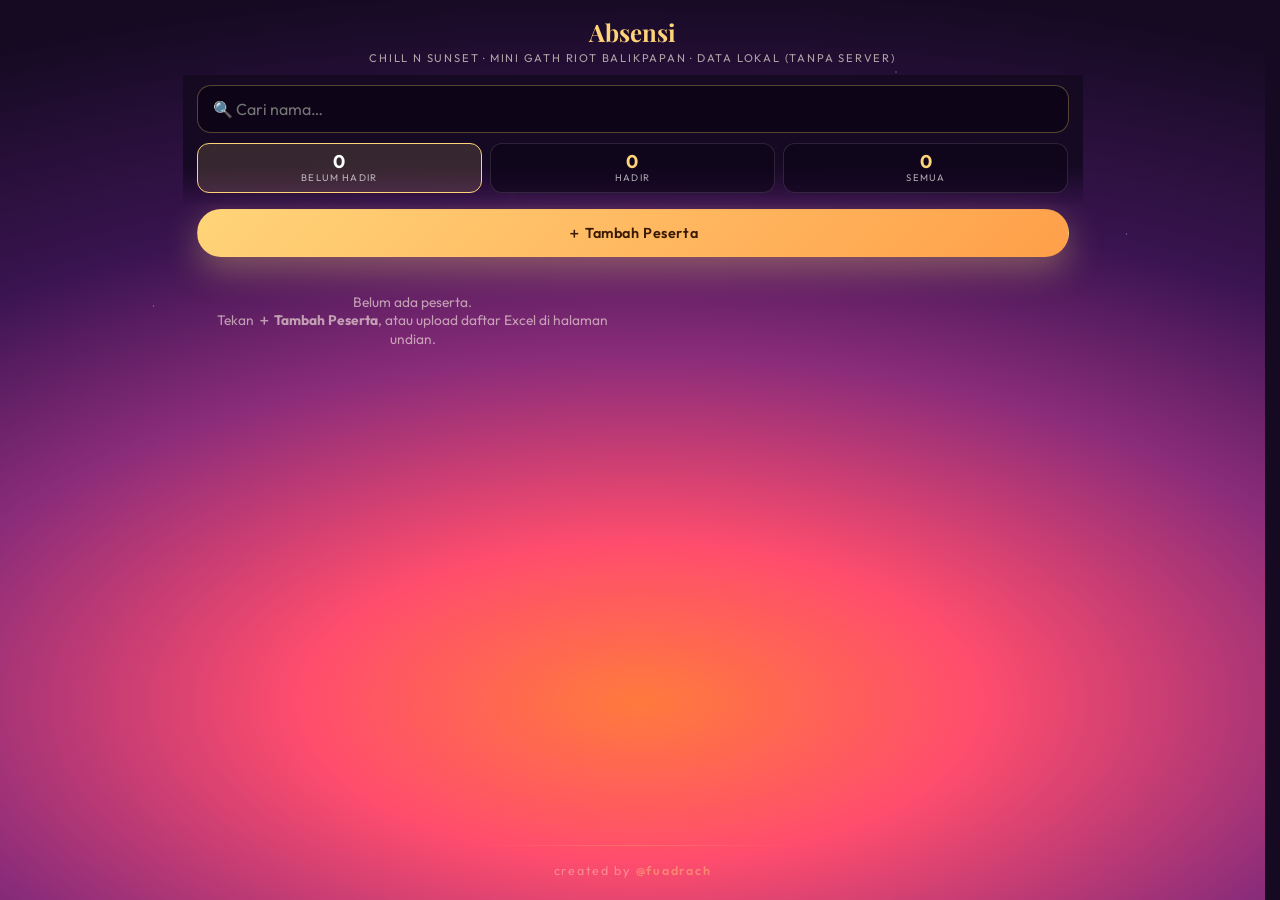
<file: absensi.html>
<!DOCTYPE html>
<html lang="id">
<head>
<meta charset="UTF-8">
<meta name="viewport" content="width=device-width, initial-scale=1, viewport-fit=cover">
<meta http-equiv="Cache-Control" content="no-store, no-cache, must-revalidate">
<meta http-equiv="Pragma" content="no-cache">
<meta name="theme-color" content="#150a22">
<link rel="icon" type="image/svg+xml" href="favicon.svg?v=1">
<link rel="apple-touch-icon" href="favicon.svg?v=1">
<title>Absensi &mdash; Chill n Sunset | Mini Gath Riot Balikpapan</title>
<link rel="preconnect" href="https://fonts.googleapis.com">
<link rel="preconnect" href="https://fonts.gstatic.com" crossorigin>
<link href="https://fonts.googleapis.com/css2?family=Outfit:wght@200;300;400;600;800&family=Playfair+Display:wght@700;900&display=swap" rel="stylesheet">
<link rel="stylesheet" href="style.css?v=99">
<style>
  /* ====== halaman absensi: dirancang untuk layar HP dulu ====== */
  body.absen-body{min-height:100vh;display:flex;flex-direction:column}
  .absen-head{text-align:center;padding:16px 16px 10px;position:relative;z-index:2}
  .absen-head h1{font-family:'Playfair Display',serif;font-size:1.5rem;color:var(--gold);margin:0}
  .absen-head p{margin:3px 0 0;font-size:.7rem;letter-spacing:.16em;text-transform:uppercase;opacity:.65}

  /* alat cari + ringkasan menempel di atas saat digulir */
  .absen-bar{position:sticky;top:0;z-index:5;padding:10px 14px 12px;
    background:linear-gradient(180deg,rgba(21,10,34,.97) 70%,rgba(21,10,34,0));
    backdrop-filter:blur(6px)}
  .absen-search{position:relative}
  .absen-search input{width:100%;font-family:inherit;font-size:1rem;color:#fff;
    padding:13px 40px 13px 15px;border-radius:14px;
    background:rgba(12,4,22,.8);border:1px solid rgba(255,212,121,.3);outline:none}
  .absen-search input:focus{border-color:var(--gold)}
  .absen-search .clr{position:absolute;right:6px;top:50%;transform:translateY(-50%);
    width:32px;height:32px;border:none;border-radius:50%;cursor:pointer;
    background:transparent;color:#ffb3c0;font-size:1.1rem}

  .absen-stat{display:flex;gap:8px;margin-top:10px}
  .absen-stat button{flex:1;font-family:inherit;cursor:pointer;padding:9px 4px;border-radius:12px;
    background:rgba(12,4,22,.6);border:1px solid rgba(255,255,255,.12);color:#fff;
    display:flex;flex-direction:column;align-items:center;gap:2px;line-height:1}
  .absen-stat button b{font-size:1.15rem;color:var(--gold)}
  .absen-stat button span{font-size:.6rem;letter-spacing:.12em;text-transform:uppercase;opacity:.65}
  .absen-stat button.active{border-color:var(--gold);background:rgba(255,212,121,.14)}
  .absen-stat button.active b{color:#fff}

  /* daftar nama */
  .absen-list{flex:1;padding:0 14px 8px;display:flex;flex-direction:column;gap:8px}
  .arow{display:flex;align-items:center;gap:10px;padding:10px 12px;border-radius:14px;
    background:rgba(24,9,38,.62);border:1px solid rgba(255,255,255,.08)}
  .arow{transition:background .25s ease,border-color .25s ease}
  .arow.hadir{border-color:rgba(37,211,102,.45);background:rgba(37,211,102,.1)}
  /* kedipan singkat sebagai tanda tekanan tombol diterima */
  .arow.kedip{animation:absenKedip .7s ease-out}
  @keyframes absenKedip{
    0%{background:rgba(37,211,102,.5);transform:scale(1.015)}
    100%{background:rgba(37,211,102,.1);transform:scale(1)}
  }
  @media(prefers-reduced-motion:reduce){ .arow.kedip{animation:none} }
  /* setelah warnanya sempat terlihat, baris memudar keluar dari antrean.
     Elemennya sengaja dibiarkan di tempat (cuma tak terlihat) supaya nama
     di bawahnya tidak ikut naik — mengurangi risiko salah tekan. */
  .arow.pergi{opacity:0;pointer-events:none;transform:translateX(22px);
    transition:opacity .28s ease,transform .28s ease}
  /* penutup pasti: visibility tidak ikut dianimasikan, jadi tetap berlaku
     walau transisi dibekukan browser (mis. jendela sedang tidak terlihat),
     dan ruang barisnya tetap dipakai */
  .arow.hilang{visibility:hidden}
  .ano{flex:0 0 26px;width:26px;height:26px;border-radius:50%;display:grid;place-items:center;
    font-size:.7rem;background:rgba(255,212,121,.16);color:var(--gold)}
  .anama{flex:1;min-width:0;font-size:1rem;overflow:hidden;text-overflow:ellipsis;white-space:nowrap}
  .arow.hadir .anama{color:#d8ffe6}
  .ajam{flex:0 0 auto;font-size:.62rem;letter-spacing:.06em;opacity:.55}
  /* sepasang tombol, dibuat besar supaya gampang ditekan di HP */
  .aset{flex:0 0 auto;display:flex;gap:5px}
  .aset button{min-width:62px;min-height:40px;cursor:pointer;font-family:inherit;
    font-size:.7rem;font-weight:700;letter-spacing:.06em;border-radius:11px;
    background:rgba(255,255,255,.07);border:1px solid rgba(255,255,255,.2);color:#cbb8e6;
    transition:background .15s ease,border-color .15s ease,color .15s ease}
  .ahadir.on{background:linear-gradient(135deg,#25d366,#128c4a);border-color:transparent;color:#04220f}
  .atidak.on{background:rgba(255,77,109,.9);border-color:transparent;color:#fff}
  @media(max-width:400px){
    .aset button{min-width:56px;font-size:.64rem;letter-spacing:.02em}
    .ajam{display:none}
  }
  .ajk{flex:0 0 22px;width:22px;height:22px;border-radius:50%;display:grid;place-items:center;
    font-size:.62rem;font-weight:700;background:rgba(255,255,255,.1);color:#cbb8e6}
  .ajk.p{background:rgba(255,77,109,.22);color:#ffc4cf}

  .absen-kosong{text-align:center;opacity:.6;font-size:.86rem;padding:26px 10px}

  /* tambah peserta */
  .absen-add{padding:4px 14px 10px}
  .absen-add .kotak{display:none;gap:8px;margin-top:9px}
  .absen-add.buka .kotak{display:flex}
  .absen-add .kotak{flex-direction:column}
  .absen-add .kotak input{width:100%;font-family:inherit;font-size:1rem;color:#fff;
    padding:12px 14px;border-radius:13px;
    background:rgba(12,4,22,.8);border:1px solid var(--gold);outline:none}
  .absen-add .baris2{display:flex;gap:8px;align-items:stretch}
  .jk{display:flex;gap:6px;flex:0 0 auto}
  .jk button{width:52px;min-height:44px;cursor:pointer;font-family:inherit;font-size:.86rem;
    font-weight:700;border-radius:12px;background:rgba(255,255,255,.07);
    border:1px solid rgba(255,255,255,.22);color:#e9d9ff}
  .jk button.on{background:rgba(255,212,121,.2);border-color:var(--gold);color:var(--gold)}
  .jk button.on[data-g="P"]{background:rgba(255,77,109,.22);border-color:#ff90a6;color:#ffc4cf}
  .absen-add .baris2 .btn{flex:1;min-height:44px}
  .absen-add .btn-tambah{width:100%;min-height:48px;font-size:.9rem}

  /* layar lebar: daftar dibuat dua kolom dan diberi batas lebar */
  @media(min-width:760px){
    .absen-bar,.absen-list,.absen-add{max-width:900px;margin-left:auto;margin-right:auto;width:100%}
    .absen-list{display:grid;grid-template-columns:1fr 1fr;align-items:start}
  }
</style>
</head>
<body class="absen-body">
<div class="sky"></div>

<header class="absen-head">
  <h1>Absensi</h1>
  <p>Chill n Sunset &middot; Mini Gath Riot Balikpapan</p>
</header>

<div class="absen-bar">
  <div class="absen-search">
    <input type="search" id="q" placeholder="🔍 Cari nama…" autocomplete="off">
    <button class="clr hidden" id="btnClr" title="Kosongkan pencarian">✕</button>
  </div>
  <div class="absen-stat" id="stat">
    <button data-f="belum" class="active"><b id="nBelum">0</b><span>Belum Hadir</span></button>
    <button data-f="hadir"><b id="nHadir">0</b><span>Hadir</span></button>
    <button data-f="semua"><b id="nSemua">0</b><span>Semua</span></button>
  </div>
</div>

<div class="absen-add" id="addBox">
  <button class="btn save btn-tambah" id="btnTambah">＋ Tambah Peserta</button>
  <div class="kotak">
    <input type="text" id="namaBaru" placeholder="Nama peserta baru…" autocomplete="off">
    <div class="baris2">
      <div class="jk" id="jkPilih">
        <button type="button" data-g="L" class="on" title="Laki-laki">L</button>
        <button type="button" data-g="P" title="Perempuan">P</button>
      </div>
      <button class="btn save" id="btnSimpanBaru">Simpan</button>
    </div>
  </div>
</div>

<main class="absen-list" id="list"></main>

<footer class="foot">
  <span class="credit">created by <b>@fuadrach</b></span>
</footer>

<div class="modal hidden" id="modal">
  <div class="modal-box">
    <h3 id="modalTitle">Yakin?</h3>
    <p id="modalText"></p>
    <div class="modal-actions">
      <button class="btn ghost" id="modalNo">Batal</button>
      <button class="btn save" id="modalYes">Ya</button>
    </div>
  </div>
</div>

<script src="store.js?v=99"></script>
<script>
(function () {
  var LS_STATE = 'undian_riot_bpp_state_v2';
  function $(id) { return document.getElementById(id); }
  function esc(s){return String(s==null?'':s).replace(/[&<>"']/g,function(c){
    return {'&':'&amp;','<':'&lt;','>':'&gt;','"':'&quot;',"'":'&#39;'}[c];});}

  function rapikanNama(s){
    s = String(s==null?'':s).replace(/\s+/g,' ').trim().toLowerCase();
    try { return s.replace(/(^|[^\p{L}\p{N}])([\p{L}\p{N}])/gu, function(m,a,b){return a+b.toUpperCase();}); }
    catch(e){ return s.replace(/(^|[^a-z0-9])([a-z0-9])/g, function(m,a,b){return a+b.toUpperCase();}); }
  }

  function baca() {
    try { return JSON.parse(localStorage.getItem(LS_STATE) || 'null') || {}; }
    catch (e) { return {}; }
  }
  function rapikan(p) {
    return {
      name: rapikanNama(p.name),
      g: p.g === 'P' ? 'P' : 'L',
      t: p.t === false ? false : true,
      u: p.u === false ? false : true,
      h: p.h === true,                       // hadir; belum diabsen = false
      jam: typeof p.jam === 'string' ? p.jam : ''
    };
  }

  var st = { raw: [] };
  var filter = 'belum';   // antrean absen: yang sudah hadir langsung hilang dari daftar

  function simpan() {
    Store.simpan({ raw: st.raw });
  }

  /* ---------- dialog konfirmasi ---------- */
  var modalAksi = null;
  function konfirmasi(judul, teks, tombol, aksi) {
    $('modalTitle').textContent = judul;
    $('modalText').textContent = teks;
    $('modalYes').textContent = tombol;
    modalAksi = aksi;
    $('modal').classList.remove('hidden');
  }
  $('modalNo').addEventListener('click', function () {
    $('modal').classList.add('hidden'); modalAksi = null;
  });
  $('modal').addEventListener('click', function (e) {
    if (e.target === $('modal')) $('modalNo').click();
  });
  $('modalYes').addEventListener('click', function () {
    $('modal').classList.add('hidden');
    var a = modalAksi; modalAksi = null;
    if (a) a();
  });

  /* ---------- tampilan ---------- */
  function jamSekarang() {
    var d = new Date();
    return ('0' + d.getHours()).slice(-2) + '.' + ('0' + d.getMinutes()).slice(-2);
  }

  function perbaruiHitung() {
    var hadir = st.raw.filter(function (p) { return p.h; }).length;
    $('nSemua').textContent = st.raw.length;
    $('nHadir').textContent = hadir;
    $('nBelum').textContent = st.raw.length - hadir;
    document.querySelectorAll('#stat button').forEach(function (b) {
      b.classList.toggle('active', b.dataset.f === filter);
    });
  }

  // ubah satu baris di tempat: namanya tetap terlihat, hanya warnanya yang berganti
  function perbaruiBaris(row, p) {
    row.classList.toggle('hadir', p.h);
    row.classList.remove('kedip');
    void row.offsetWidth;                 // paksa animasi diputar ulang
    if (p.h) row.classList.add('kedip');

    var bHadir = row.querySelector('.ahadir');
    bHadir.classList.toggle('on', p.h);
    bHadir.textContent = p.h ? '✓ HADIR' : 'HADIR';

    var bTidak = row.querySelector('.atidak');
    if (bTidak) {
      bTidak.classList.toggle('on', !p.h);
      bTidak.textContent = p.h ? 'TIDAK' : '✕ TIDAK';
    }

    var jam = row.querySelector('.ajam');
    if (p.h) {
      if (!jam) {
        jam = document.createElement('span');
        jam.className = 'ajam';
        row.insertBefore(jam, row.querySelector('.ajk'));
      }
      jam.textContent = p.jam;
    } else if (jam) {
      jam.parentNode.removeChild(jam);
    }
  }

  var timerPergi = [];
  var sedangMemudar = 0;          // berapa baris yang masih menunggu memudar
  function bersihkanTimer() {
    timerPergi.forEach(function (t) { clearTimeout(t); });
    timerPergi = [];
    sedangMemudar = 0;
  }

  function render() {
    bersihkanTimer();
    var q = $('q').value.trim().toLowerCase();
    $('btnClr').classList.toggle('hidden', !q);
    perbaruiHitung();

    // saat mencari, daftar dirapatkan seperti biasa; tanpa pencarian,
    // tab "Belum Hadir" menyisakan lubang di tempat yang sudah hadir
    var sisakanLubang = (filter === 'belum' && !q);

    var rows = st.raw.map(function (p, i) { return { p: p, i: i }; })
      .filter(function (r) { return !q || r.p.name.toLowerCase().indexOf(q) !== -1; })
      .filter(function (r) {
        if (filter === 'hadir') return r.p.h;
        if (filter === 'belum') return sisakanLubang || !r.p.h;
        return true;
      });

    // baris yang cuma jadi lubang tidak dihitung sebagai isi daftar
    var terlihat = rows.filter(function (r) { return !(sisakanLubang && r.p.h); }).length;

    if (!st.raw.length) {
      $('list').innerHTML = '<div class="absen-kosong">Belum ada peserta.<br>' +
        'Tekan <b>＋ Tambah Peserta</b>, atau upload daftar Excel di halaman undian.</div>';
    } else if (!terlihat) {
      $('list').innerHTML = '<div class="absen-kosong">' +
        (q ? 'Tidak ada nama yang cocok dengan pencarian.'
           : (filter === 'hadir' ? 'Belum ada yang ditandai hadir.'
              : '🎉 Semua peserta sudah hadir.')) +
        '</div>';
    } else {
      $('list').innerHTML = rows.map(function (r) {
        var lubang = sisakanLubang && r.p.h;
        return '<div class="arow' + (r.p.h ? ' hadir' : '') + (lubang ? ' hilang' : '') +
          '" data-i="' + r.i + '">' +
          '<span class="ano">' + (r.i + 1) + '</span>' +
          '<span class="anama" title="' + esc(r.p.name) + '">' + esc(r.p.name) + '</span>' +
          (r.p.h && r.p.jam ? '<span class="ajam">' + esc(r.p.jam) + '</span>' : '') +
          '<span class="ajk' + (r.p.g === 'P' ? ' p' : '') + '" title="' +
            (r.p.g === 'P' ? 'Perempuan' : 'Laki-laki') + '">' + r.p.g + '</span>' +
          '<span class="aset">' +
            '<button class="ahadir' + (r.p.h ? ' on' : '') + '" title="Tandai hadir">' +
              (r.p.h ? '✓ HADIR' : 'HADIR') + '</button>' +
            (filter === 'belum' ? ''
              : '<button class="atidak' + (r.p.h ? '' : ' on') + '" title="Tandai tidak hadir">' +
                  (r.p.h ? 'TIDAK' : '✕ TIDAK') + '</button>') +
          '</span>' +
        '</div>';
      }).join('');
    }

  }

  /* ---------- aksi pada daftar ---------- */
  $('list').addEventListener('click', function (e) {
    var row = e.target.closest('.arow');
    if (!row) return;
    var i = parseInt(row.dataset.i, 10);
    var p = st.raw[i];
    if (!p) return;

    var tekanHadir = e.target.closest('.ahadir');
    var tekanTidak = e.target.closest('.atidak');
    if (tekanHadir || tekanTidak) {
      var mau = !!tekanHadir;
      if (p.h === mau) return;            // sudah pada status itu
      p.h = mau;
      p.jam = p.h ? jamSekarang() : '';
      Store.tandaiHadir(p.name, p.h, p.jam);

      // batalkan jadwal menghilang bila barisnya ditekan lagi
      if (row._t) { clearTimeout(row._t); row._t = null; sedangMemudar--; }
      row.classList.remove('pergi');
      row.classList.remove('hilang');

      perbaruiBaris(row, p);
      perbaruiHitung();

      // pada tab tersaring: warnanya diperlihatkan dulu, 2 detik kemudian
      // barisnya meluncur keluar dari daftar
      var cocok = filter === 'semua' || (filter === 'hadir' ? p.h : !p.h);
      if (!cocok) {
        sedangMemudar++;
        row._t = setTimeout(function () {
          row._t = null;
          // animasi kedip dilepas dulu: selama ia masih berjalan, nilainya
          // mengalahkan opacity milik .pergi dan barisnya tak jadi memudar
          row.classList.remove('kedip');
          // barisnya memudar di tempat; ruangnya tetap dipakai sampai
          // daftar disegarkan (cari, ganti tab, tambah peserta, atau muat ulang)
          row.classList.add('pergi');
          var t2 = setTimeout(function () {
            sedangMemudar--;
            row.classList.add('hilang');
            var semua = $('list').querySelectorAll('.arow');
            var tersisa = 0;
            Array.prototype.forEach.call(semua, function (x) {
              if (!x.classList.contains('pergi')) tersisa++;
            });
            if (!tersisa) render();      // antrean habis: tampilkan pesan penutup
          }, 320);
          timerPergi.push(t2);
        }, 2000);
        timerPergi.push(row._t);
      }
      return;
    }
  });

  /* ---------- pencarian & saringan ---------- */
  $('q').addEventListener('input', render);
  $('btnClr').addEventListener('click', function () { $('q').value = ''; render(); $('q').focus(); });
  $('stat').addEventListener('click', function (e) {
    var b = e.target.closest('button');
    if (!b) return;
    filter = b.dataset.f;
    render();
  });

  /* ---------- tambah peserta ---------- */
  function bukaTambah(buka) {
    $('addBox').classList.toggle('buka', buka);
    $('btnTambah').textContent = buka ? '✕ Batal Menambah' : '＋ Tambah Peserta';
    if (buka) $('namaBaru').focus();
  }
  $('btnTambah').addEventListener('click', function () {
    bukaTambah(!$('addBox').classList.contains('buka'));
  });

  var jkBaru = 'L';
  $('jkPilih').addEventListener('click', function (e) {
    var b = e.target.closest('button');
    if (!b) return;
    jkBaru = b.dataset.g;
    document.querySelectorAll('#jkPilih button').forEach(function (x) {
      x.classList.toggle('on', x.dataset.g === jkBaru);
    });
  });

  function tambahPeserta() {
    var nama = rapikanNama($('namaBaru').value);
    if (!nama) { $('namaBaru').focus(); return; }

    var kembar = st.raw.some(function (p) { return p.name === nama; });
    var tambah = function () {
      // ditambahkan lewat absensi = orangnya sedang di tempat:
      // langsung hadir, ikut undian (u), dan ikut tim (t)
      var baru = { name: nama, g: jkBaru, t: true, u: true, h: true, jam: jamSekarang() };
      st.raw.push(baru);
      Store.tambahPeserta(baru);
      $('namaBaru').value = '';
      $('q').value = '';
      render();
      $('namaBaru').focus();
    };

    if (kembar) {
      konfirmasi('Nama sudah ada',
        '"' + nama + '" sudah ada di daftar peserta. Tetap tambahkan sebagai orang kedua?',
        'Ya, Tambahkan', tambah);
      return;
    }
    tambah();
  }
  $('btnSimpanBaru').addEventListener('click', tambahPeserta);
  $('namaBaru').addEventListener('keydown', function (e) {
    if (e.key === 'Enter') { e.preventDefault(); tambahPeserta(); }
  });

  /* ---------- perubahan dari perangkat / halaman lain ---------- */
  function terapkan(d) {
    st = d;
    st.raw = (st.raw || []).map(rapikan);
  }

  // tunda penyegaran selama masih ada baris yang sedang memudar, supaya
  // daftar tidak melompat di bawah jari operator
  var perluSegar = false;
  function segarkanBilaAman() {
    if (!perluSegar) return;
    if (sedangMemudar > 0) { setTimeout(segarkanBilaAman, 600); return; }
    perluSegar = false;
    render();
  }

  Store.dengar(function (d) {
    terapkan(d);
    perluSegar = true;
    segarkanBilaAman();
  });

  window.addEventListener('storage', function (e) {
    if (e.key !== LS_STATE) return;
    terapkan(baca());
    render();
  });

  Store.muat(function (d, mode) {
    terapkan(d);
    render();
    if (mode === 'lokal') {
      document.querySelector('.absen-head p').textContent +=
        ' · data lokal (tanpa server)';
    }
  });
})();
</script>
</body>
</html>
</file>
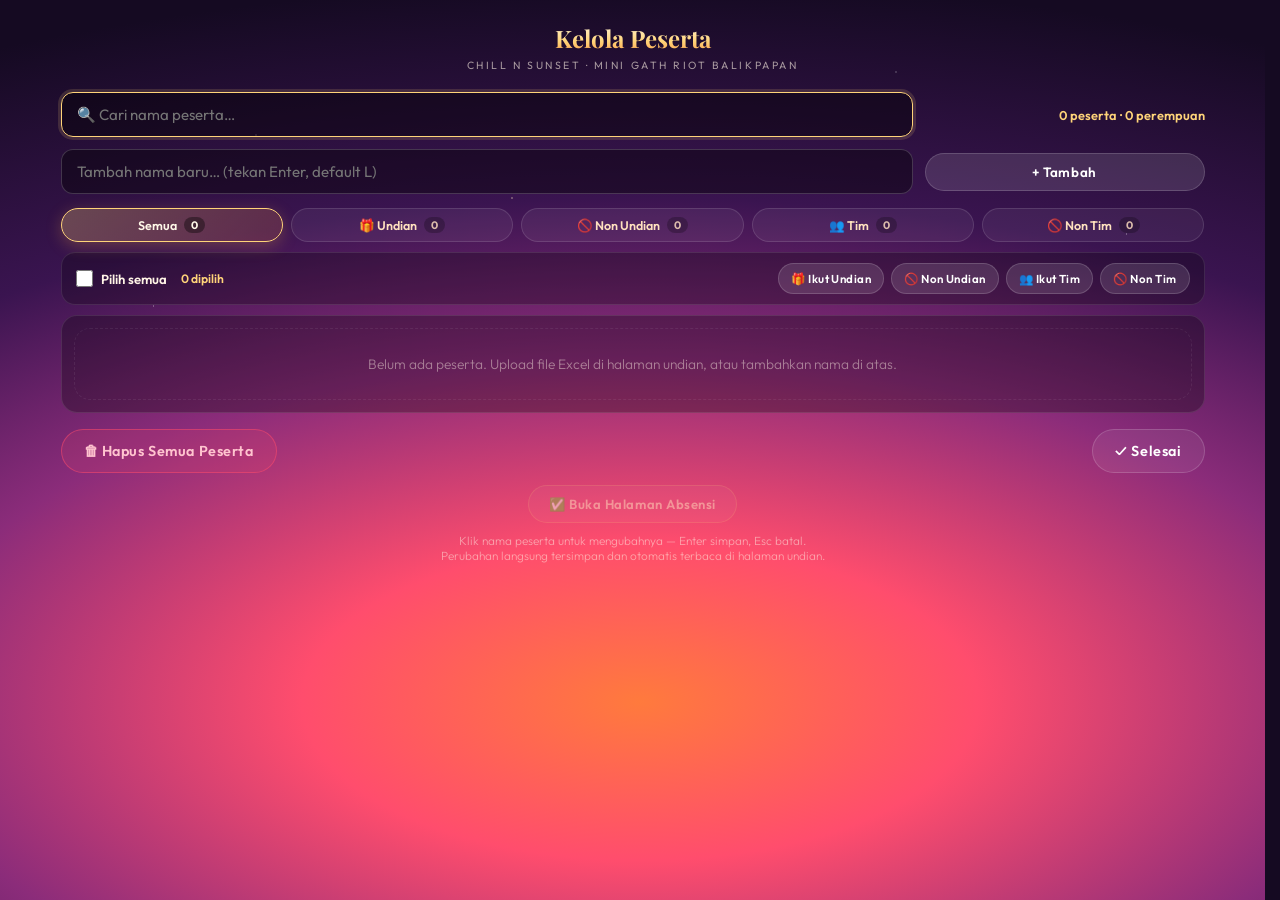
<file: peserta.html>
<!DOCTYPE html>
<html lang="id">
<head>
<meta charset="UTF-8">
<meta name="viewport" content="width=device-width, initial-scale=1">
<meta http-equiv="Cache-Control" content="no-store, no-cache, must-revalidate">
<meta http-equiv="Pragma" content="no-cache">
<link rel="icon" type="image/svg+xml" href="favicon.svg?v=1">
<link rel="apple-touch-icon" href="favicon.svg?v=1">
<title>Kelola Peserta &mdash; Undian Chill n Sunset</title>
<link rel="preconnect" href="https://fonts.googleapis.com">
<link rel="preconnect" href="https://fonts.gstatic.com" crossorigin>
<link href="https://fonts.googleapis.com/css2?family=Outfit:wght@200;300;400;600;800&family=Playfair+Display:wght@700;900&display=swap" rel="stylesheet">
<link rel="stylesheet" href="style.css?v=99">
</head>
<body class="manage-body">
<div class="sky"></div>

<header class="manage-head">
  <h1>Kelola Peserta</h1>
  <p>Chill n Sunset &middot; Mini Gath Riot Balikpapan</p>
</header>

<main class="manage-wrap">

  <div class="manage-tools">
    <input type="search" id="q" class="manage-input" placeholder="🔍 Cari nama peserta…" autocomplete="off">
    <div class="manage-count" id="count">0 peserta</div>
  </div>

  <div class="manage-add">
    <input type="text" id="newName" class="manage-input" placeholder="Tambah nama baru… (tekan Enter, default L)" autocomplete="off">
    <button class="btn small" id="btnAdd">+ Tambah</button>
  </div>

  <nav class="tabs" id="tabs">
    <button class="tab active" data-f="semua">Semua <b>0</b></button>
    <button class="tab" data-f="undian">🎁 Undian <b>0</b></button>
    <button class="tab" data-f="nonundian">🚫 Non Undian <b>0</b></button>
    <button class="tab" data-f="tim">👥 Tim <b>0</b></button>
    <button class="tab" data-f="nontim">🚫 Non Tim <b>0</b></button>
  </nav>

  <div class="bulkbar">
    <label class="bulk-all"><input type="checkbox" id="cekAll"> <span>Pilih semua</span></label>
    <span class="bulk-info" id="bulkInfo">0 dipilih</span>
    <div class="bulk-actions" id="bulkActions">
      <button class="btn tiny" data-act="undi">🎁 Ikut Undian</button>
      <button class="btn tiny" data-act="nonundi">🚫 Non Undian</button>
      <button class="btn tiny" data-act="tim">👥 Ikut Tim</button>
      <button class="btn tiny" data-act="nontim">🚫 Non Tim</button>
    </div>
  </div>

  <div class="manage-list" id="list"></div>

  <div class="manage-actions">
    <button class="btn danger" id="btnClear">🗑 Hapus Semua Peserta</button>
    <button class="btn ghost" id="btnClose">✓ Selesai</button>
  </div>
  <p class="manage-note"><a href="absensi.html" class="menu-link" style="margin-bottom:10px">✅ Buka Halaman Absensi</a><br>
    Klik nama peserta untuk mengubahnya — Enter simpan, Esc batal.<br>
    Perubahan langsung tersimpan dan otomatis terbaca di halaman undian.</p>
</main>

<!-- dialog konfirmasi -->
<div class="modal hidden" id="modal">
  <div class="modal-box">
    <h3 id="modalTitle">Hapus?</h3>
    <p id="modalText"></p>
    <div class="modal-actions">
      <button class="btn ghost" id="modalNo">Batal</button>
      <button class="btn danger" id="modalYes">Ya, Hapus</button>
    </div>
  </div>
</div>

<script src="store.js?v=99"></script>
<script>
(function () {
  'use strict';
  var LS_STATE = 'undian_riot_bpp_state_v2';

  function read() {
    try { return JSON.parse(localStorage.getItem(LS_STATE) || 'null') || {}; }
    catch (e) { return {}; }
  }
  function esc(s){return String(s==null?'':s).replace(/[&<>"']/g,function(c){
    return {'&':'&amp;','<':'&lt;','>':'&gt;','"':'&quot;',"'":'&#39;'}[c];});}

  // "pak trish" / "PAK TRISH" -> "Pak Trish"
  function rapikanNama(s){
    s = String(s==null?'':s).replace(/\s+/g,' ').trim().toLowerCase();
    try { return s.replace(/(^|[^\p{L}\p{N}])([\p{L}\p{N}])/gu, function(m,a,b){return a+b.toUpperCase();}); }
    catch(e){ return s.replace(/(^|[^a-z0-9])([a-z0-9])/g, function(m,a,b){return a+b.toUpperCase();}); }
  }

  var st = { raw: [] };
  function pasang(d) {
    st = d;
    st.raw = (st.raw || []).map(function (p) { return { name: rapikanNama(p.name), g: p.g === 'P' ? 'P' : 'L', t: p.t === false ? false : true, u: p.u === false ? false : true, h: p.h === true, jam: typeof p.jam === 'string' ? p.jam : '' }; });
  }

  var filter = 'semua';
  var pilih = new Set();      // index peserta yang dicentang
  var tampilIdx = [];         // index yang sedang tampil pada daftar

  /* ---------- dialog konfirmasi ---------- */
  var modalAksi = null;
  var $modal = document.getElementById('modal');
  function konfirmasi(judul, teks, tombol, aksi) {
    document.getElementById('modalTitle').textContent = judul;
    document.getElementById('modalText').textContent = teks;
    document.getElementById('modalYes').textContent = tombol;
    modalAksi = aksi;
    $modal.classList.remove('hidden');
  }
  document.getElementById('modalNo').addEventListener('click', function () {
    $modal.classList.add('hidden'); modalAksi = null;
  });
  $modal.addEventListener('click', function (e) {
    if (e.target === $modal) document.getElementById('modalNo').click();
  });
  document.getElementById('modalYes').addEventListener('click', function () {
    $modal.classList.add('hidden');
    var a = modalAksi; modalAksi = null;
    if (a) a();
  });
  var $q = document.getElementById('q');
  var $list = document.getElementById('list');
  var $count = document.getElementById('count');
  var $new = document.getElementById('newName');

  function persist() {
    Store.simpan({ raw: st.raw, sesi: st.sesi || [] });
  }

  function render() {
    var q = $q.value.trim().toLowerCase();
    var rows = st.raw.map(function (p, i) {
      return { name: p.name, g: p.g, t: p.t !== false, u: p.u !== false, h: p.h === true, i: i };
    }).filter(function (r) { return !q || r.name.toLowerCase().indexOf(q) !== -1; })
      .filter(function (r) {
        if (filter === 'undian') return r.u;
        if (filter === 'nonundian') return !r.u;
        if (filter === 'tim') return r.t;
        if (filter === 'nontim') return !r.t;
        return true;
      });
    var jmlP = st.raw.filter(function (p) { return p.g === 'P'; }).length;
    var jmlOff = st.raw.filter(function (p) { return p.t === false; }).length;
    var jmlNonUndi = st.raw.filter(function (p) { return p.u === false; }).length;

    // angka pada tiap tab
    var hitung = {
      semua: st.raw.length,
      undian: st.raw.length - jmlNonUndi,
      nonundian: jmlNonUndi,
      tim: st.raw.length - jmlOff,
      nontim: jmlOff
    };
    document.querySelectorAll('#tabs .tab').forEach(function (b) {
      b.querySelector('b').textContent = hitung[b.dataset.f];
      b.classList.toggle('active', b.dataset.f === filter);
    });

    $count.textContent = (q || filter !== 'semua' ? rows.length + ' dari ' + st.raw.length + ' peserta'
                            : st.raw.length + ' peserta') + ' · ' + jmlP + ' perempuan' +
                         (jmlOff ? ' · ' + jmlOff + ' non-tim' : '') +
                         (jmlNonUndi ? ' · ' + jmlNonUndi + ' non-undian' : '');

    // tab undian → cukup tombol UNDI; tab tim → tombol TIM + L/P
    var modeUndi = (filter === 'undian' || filter === 'nonundian');
    var modeTim = (filter === 'tim' || filter === 'nontim');

    // tombol aksi massal ikut menyesuaikan tab yang aktif
    document.querySelectorAll('#bulkActions button').forEach(function (b) {
      var a = b.dataset.act;
      var sembunyi = (modeUndi && (a === 'tim' || a === 'nontim')) ||
                     (modeTim && (a === 'undi' || a === 'nonundi'));
      b.classList.toggle('hidden', sembunyi);
    });

    if (!st.raw.length) {
      $list.innerHTML = '<div class="empty-note">Belum ada peserta. Upload file Excel di halaman undian, atau tambahkan nama di atas.</div>';
      tampilIdx = []; updateBulk();
      return;
    }
    if (!rows.length) {
      $list.innerHTML = '<div class="empty-note">' +
        (filter === 'semua' ? 'Tidak ada nama yang cocok dengan pencarian.'
                            : 'Tidak ada peserta pada kategori ini.') + '</div>';
      tampilIdx = []; updateBulk();
      return;
    }
    tampilIdx = rows.map(function (r) { return r.i; });

    $list.innerHTML = rows.map(function (r) {
      var html = '<div class="mrow' + (r.t && r.u ? '' : ' off') + (pilih.has(r.i) ? ' sel' : '') +
        '" data-i="' + r.i + '">' +
        '<input type="checkbox" class="mc"' + (pilih.has(r.i) ? ' checked' : '') + ' title="Pilih">' +
        '<span class="mno">' + (r.i + 1) + '</span>' +
        '<span class="mname" title="' + esc(r.name) + ' — klik untuk mengubah nama">' +
          esc(r.name) + '</span>';
      if (!modeTim) {
        html += '<button class="mu' + (r.u ? ' ok' : '') + '" title="' +
          (r.u ? 'Ikut undian — klik untuk mengeluarkan' : 'TIDAK ikut undian — klik untuk mengikutkan') + '">' +
          (r.u ? 'UNDI' : 'NON') + '</button>';
      }
      if (!modeUndi) {
        html += '<button class="mt' + (r.t ? ' ok' : '') + '" title="' +
          (r.t ? 'Ikut tim — klik bila bertugas/tidak ikut' : 'Tidak ikut tim (bertugas) — klik bila ikut') + '">' +
          (r.t ? 'TIM' : 'NON') + '</button>' +
          '<button class="mg' + (r.g === 'P' ? ' cewe' : '') + '" title="Ubah Laki-laki / Perempuan">' + r.g + '</button>';
      }
      return html + '<button class="mx" title="Hapus nama ini">×</button></div>';
    }).join('');

    updateBulk();
  }

  /* ---------- pilih massal ---------- */
  function updateBulk() {
    // buang pilihan yang sudah tidak ada (mis. nama terhapus)
    pilih.forEach(function (i) { if (!st.raw[i]) pilih.delete(i); });
    var terpilihTampil = tampilIdx.filter(function (i) { return pilih.has(i); }).length;
    document.getElementById('bulkInfo').textContent = pilih.size + ' dipilih';
    var all = document.getElementById('cekAll');
    all.checked = tampilIdx.length > 0 && terpilihTampil === tampilIdx.length;
    all.indeterminate = terpilihTampil > 0 && terpilihTampil < tampilIdx.length;
    document.querySelector('.bulkbar').classList.toggle('aktif', pilih.size > 0);
  }

  document.getElementById('cekAll').addEventListener('change', function () {
    if (this.checked) tampilIdx.forEach(function (i) { pilih.add(i); });
    else tampilIdx.forEach(function (i) { pilih.delete(i); });
    render();
  });

  document.getElementById('bulkActions').addEventListener('click', function (e) {
    var b = e.target.closest('button');
    if (!b) return;
    if (!pilih.size) {
      document.getElementById('bulkInfo').textContent = '⚠ pilih nama dulu';
      return;
    }
    var act = b.dataset.act;
    var teksAksi = {
      undi: 'diikutkan dalam pengundian',
      nonundi: 'dikeluarkan dari pengundian',
      tim: 'diikutkan dalam pembagian tim',
      nontim: 'dikeluarkan dari pembagian tim'
    }[act];
    konfirmasi('Ubah ' + pilih.size + ' peserta?',
      pilih.size + ' nama yang dipilih akan ' + teksAksi + '.',
      'Ya, Ubah', function () {
        pilih.forEach(function (i) {
          var p = st.raw[i];
          if (!p) return;
          if (act === 'undi') p.u = true;
          else if (act === 'nonundi') p.u = false;
          else if (act === 'tim') p.t = true;
          else if (act === 'nontim') p.t = false;
        });
        persist(); render();
      });
  });

  $q.addEventListener('input', render);

  document.getElementById('tabs').addEventListener('click', function (e) {
    var b = e.target.closest('.tab');
    if (!b) return;
    filter = b.dataset.f;
    render();
    $list.scrollTop = 0;
  });

  // nama yang sudah tercatat sebagai pemenang ikut diperbarui
  function gantiNamaPemenang(lama, baru) {
    if (!st.sesi) return;
    st.sesi.forEach(function (s) {
      (s.winners || []).forEach(function (w) { if (w.name === lama) w.name = baru; });
    });
  }

  // klik nama -> kotak isian di tempat; Enter simpan, Esc batal
  function editNama(row) {
    if (row.querySelector('.medit')) return;
    var i = parseInt(row.dataset.i, 10);
    var p = st.raw[i];
    if (!p) return;
    var span = row.querySelector('.mname');
    var inp = document.createElement('input');
    inp.type = 'text';
    inp.className = 'medit';
    inp.value = p.name;
    inp.maxLength = 80;
    inp.title = 'Enter untuk simpan, Esc untuk batal';
    row.replaceChild(inp, span);
    inp.focus();
    inp.select();

    var tutup = false;
    function terapkan(baru) {
      gantiNamaPemenang(p.name, baru);
      p.name = baru;
      persist();
      render();
    }
    function simpan() {
      if (tutup) return;
      tutup = true;
      var baru = rapikanNama(inp.value);
      if (!baru || baru === p.name) { render(); return; }
      var kembar = st.raw.some(function (q, j) { return j !== i && q.name === baru; });
      if (kembar) {
        render();
        konfirmasi('Nama sudah ada',
          '"' + baru + '" sudah dipakai peserta lain. Nama kembar bisa membuat pencatatan ' +
          'pemenang tertukar. Tetap ganti?',
          'Ya, Tetap Ganti', function () { terapkan(baru); });
        return;
      }
      terapkan(baru);
    }
    inp.addEventListener('keydown', function (e) {
      if (e.key === 'Enter') { e.preventDefault(); simpan(); }
      else if (e.key === 'Escape') { e.preventDefault(); tutup = true; render(); }
    });
    inp.addEventListener('blur', simpan);
  }

  $list.addEventListener('click', function (e) {
    var nm = e.target.closest('.mname');
    if (nm) { editNama(nm.parentNode); return; }
    var c = e.target.closest('.mc');
    if (c) {
      var ci = parseInt(c.parentNode.dataset.i, 10);
      if (c.checked) pilih.add(ci); else pilih.delete(ci);
      c.parentNode.classList.toggle('sel', c.checked);
      updateBulk();
      return;
    }
    var u = e.target.closest('.mu');
    if (u) {
      var ui = parseInt(u.parentNode.dataset.i, 10);
      var pu = st.raw[ui];
      if (!pu) return;
      var keluarU = pu.u !== false;
      konfirmasi(keluarU ? 'Keluarkan dari undian?' : 'Ikutkan ke undian?',
        '"' + pu.name + '"' + (keluarU
          ? ' tidak akan diikutkan dalam pengundian.'
          : ' akan ikut diundi lagi.'),
        keluarU ? 'Ya, Keluarkan' : 'Ya, Ikutkan',
        function () { pu.u = !keluarU; persist(); render(); });
      return;
    }
    var t = e.target.closest('.mt');
    if (t) {
      var ti = parseInt(t.parentNode.dataset.i, 10);
      var pt = st.raw[ti];
      if (!pt) return;
      var keluarT = pt.t !== false;
      konfirmasi(keluarT ? 'Keluarkan dari tim?' : 'Ikutkan ke tim?',
        '"' + pt.name + '"' + (keluarT
          ? ' tidak akan ikut dibagi ke tim (misalnya karena bertugas saat acara).'
          : ' akan ikut dibagi ke tim.'),
        keluarT ? 'Ya, Keluarkan' : 'Ya, Ikutkan',
        function () { pt.t = !keluarT; persist(); render(); });
      return;
    }
    var g = e.target.closest('.mg');
    if (g) {
      var gi = parseInt(g.parentNode.dataset.i, 10);
      var pg = st.raw[gi];
      if (!pg) return;
      var jadiP = pg.g !== 'P';
      konfirmasi('Ubah jenis kelamin?',
        '"' + pg.name + '" diubah dari ' + (jadiP ? 'Laki-laki menjadi Perempuan' : 'Perempuan menjadi Laki-laki') + '.',
        'Ya, Ubah',
        function () { pg.g = jadiP ? 'P' : 'L'; persist(); render(); });
      return;
    }
    var b = e.target.closest('.mx');
    if (!b) return;
    var i = parseInt(b.parentNode.dataset.i, 10);
    if (!st.raw[i]) return;
    konfirmasi('Hapus peserta?', '"' + st.raw[i].name + '" akan dihapus dari daftar peserta.',
      'Ya, Hapus', function () {
        st.raw.splice(i, 1);
        pilih.delete(i);
        persist(); render();
      });
  });

  function addName() {
    var v = $new.value.trim();
    if (!v) return;
    v.split('\n').forEach(function (n) {
      n = rapikanNama(n);
      if (n) st.raw.push({ name: n, g: 'L', t: true, u: true, h: false, jam: '' });
    });
    $new.value = '';
    $q.value = '';
    persist(); render();
    $list.scrollTop = $list.scrollHeight;
  }
  document.getElementById('btnAdd').addEventListener('click', addName);
  $new.addEventListener('keydown', function (e) { if (e.key === 'Enter') { e.preventDefault(); addName(); } });

  document.getElementById('btnClear').addEventListener('click', function () {
    if (!st.raw.length) return;
    konfirmasi('Hapus semua peserta?',
      'Seluruh ' + st.raw.length + ' nama peserta akan dihapus dan tidak bisa dikembalikan.',
      'Ya, Hapus Semua', function () {
        st.raw = []; pilih.clear();
        persist(); render();
      });
  });

  document.getElementById('btnClose').addEventListener('click', function () {
    window.close();
    setTimeout(function () { if (!window.closed) location.href = 'index.html'; }, 250);
  });

  // ikut berubah bila perangkat atau halaman lain mengubah data
  Store.dengar(function (d) { pasang(d); render(); });

  window.addEventListener('storage', function (e) {
    if (e.key !== LS_STATE) return;
    pasang(read());
    render();
  });

  Store.muat(function (d) { pasang(d); render(); });

  render();
  $q.focus();
})();
</script>
</body>
</html>
</file>
<file: style.css>
/* ===== Chill n Sunset - Undian Riot Balikpapan ===== */
:root{
  --night:#150a22;
  --night2:#24123a;
  --violet:#6b2d8f;
  --rose:#ff4d6d;
  --sun:#ff8a3d;
  --gold:#ffd479;
  --cream:#fff4e6;
  --glass:rgba(255,255,255,.07);
  --stroke:rgba(255,212,121,.28);
  --shadow:0 20px 60px rgba(0,0,0,.45);
}
*{box-sizing:border-box;margin:0;padding:0}
html,body{min-height:100%}
body{
  font-family:'Outfit',system-ui,-apple-system,"Segoe UI",sans-serif;
  background:var(--night);
  color:var(--cream);
  overflow-x:hidden;
  position:relative;
}
/* --- latar sunset --- */
.sky{position:fixed;inset:0;z-index:-3;
  background:
    radial-gradient(120% 80% at 50% 78%, #ff7a3d 0%, #ff4d6d 22%, #8b2c7a 48%, #3a1450 70%, #150a22 100%);
}
.sky::after{content:"";position:absolute;inset:0;
  background:radial-gradient(1px 1px at 20% 15%,#fff,transparent),
             radial-gradient(1px 1px at 70% 8%,#fff,transparent),
             radial-gradient(1.5px 1.5px at 40% 22%,#ffe9c8,transparent),
             radial-gradient(1px 1px at 88% 26%,#fff,transparent),
             radial-gradient(1px 1px at 12% 34%,#fff,transparent);
  opacity:.55;animation:twinkle 5s ease-in-out infinite alternate}
@keyframes twinkle{to{opacity:.15}}
.sun{position:fixed;left:50%;top:60vh;transform:translateX(-50%);width:min(620px,86vw);aspect-ratio:1;border-radius:50%;
  background:linear-gradient(180deg,#ffe9a8,#ffb347 42%,#ff5f6d 100%);
  filter:blur(3px);opacity:.55;z-index:-2;
  box-shadow:0 0 140px 60px rgba(255,138,61,.25)}
.sea{position:fixed;left:0;right:0;bottom:0;height:34vh;z-index:-1;
  background:linear-gradient(180deg,rgba(21,10,34,.2),rgba(10,4,18,.95));
  backdrop-filter:blur(2px)}
#confetti{position:fixed;inset:0;z-index:60;pointer-events:none}

/* --- judul --- */
.masthead{text-align:center;padding:26px 18px 8px;position:relative;z-index:2}
.brand-line{height:1px;width:min(460px,72%);margin:10px auto;
  background:linear-gradient(90deg,transparent,var(--gold),transparent);opacity:.7}
.title{font-family:'Playfair Display',serif;font-weight:700;
  font-size:clamp(1.15rem,2.4vw,1.9rem);letter-spacing:.5px;line-height:1.2;
  background:linear-gradient(180deg,#fff6e2,var(--gold) 55%,#ff9f4a);
  -webkit-background-clip:text;background-clip:text;color:transparent;
  text-shadow:0 8px 40px rgba(255,138,61,.25)}
.event-name{margin-top:4px;font-size:clamp(.72rem,1.4vw,.98rem);font-weight:400;
  letter-spacing:.18em;text-transform:uppercase;color:#ffe2bf;opacity:.95}
.subtitle{margin-top:5px;letter-spacing:.34em;text-transform:uppercase;
  font-size:clamp(.54rem,1vw,.72rem);font-weight:300;color:#ffd9b0;opacity:.75}

.wrap{max-width:1180px;margin:0 auto;padding:0 18px 60px;position:relative;z-index:2}

/* --- panel setup --- */
.panel{background:var(--glass);border:1px solid rgba(255,255,255,.12);border-radius:20px;
  backdrop-filter:blur(14px);margin-bottom:26px;overflow:hidden;box-shadow:var(--shadow)}
.panel-head{display:flex;align-items:center;justify-content:space-between;
  padding:16px 22px;cursor:pointer;user-select:none;background:rgba(255,255,255,.04)}
.panel-head h2{font-size:1rem;font-weight:600;letter-spacing:.08em;text-transform:uppercase}
.chev{transition:.3s;font-size:1.2rem;color:var(--gold)}
.panel.collapsed .chev{transform:rotate(-90deg)}
.panel.collapsed .panel-body{display:none}
.panel-body{padding:22px}
.grid-setup{display:grid;grid-template-columns:1fr 1fr;gap:20px}
@media(max-width:860px){.grid-setup{grid-template-columns:1fr}}
.card-setup{background:rgba(0,0,0,.22);border:1px solid rgba(255,255,255,.09);border-radius:16px;padding:18px}
.card-setup h3{font-size:.82rem;letter-spacing:.14em;text-transform:uppercase;color:var(--gold);margin-bottom:14px;font-weight:600}

.file-drop{display:flex;align-items:center;gap:14px;padding:18px;border:2px dashed rgba(255,212,121,.45);
  border-radius:14px;cursor:pointer;transition:.25s;background:rgba(255,212,121,.05)}
.file-drop:hover,.file-drop.over{background:rgba(255,212,121,.14);border-color:var(--gold);transform:translateY(-2px)}
.fd-icon{font-size:1.8rem}
.fd-text{display:flex;flex-direction:column}
.fd-text b{font-weight:600;font-size:.95rem}
.fd-text small{opacity:.7;font-size:.76rem;font-weight:300}

.row-mini{display:flex;gap:8px;flex-wrap:wrap;margin-top:12px}
.manual-box{margin-top:12px}
.manual-box textarea{width:100%;border-radius:12px;padding:12px;border:1px solid rgba(255,255,255,.18);
  background:rgba(0,0,0,.35);color:var(--cream);font-family:inherit;font-size:.9rem;resize:vertical}
.manual-box textarea:focus{outline:none;border-color:var(--gold)}
.check{display:flex;align-items:center;gap:8px;margin-top:12px;font-size:.84rem;opacity:.85;cursor:pointer}
.check input{accent-color:var(--sun);width:16px;height:16px}
.peserta-info{margin-top:12px;font-size:.88rem;color:var(--gold);font-weight:600}
.peserta-info.err{color:#ffb3c0}
.peserta-list{margin-top:10px;max-height:150px;overflow:auto;display:flex;flex-wrap:wrap;gap:6px;padding-right:4px}
.peserta-list .pchip{display:inline-flex;align-items:center;gap:6px;font-size:.74rem;padding:4px 6px 4px 11px;
  border-radius:99px;background:rgba(255,255,255,.08);border:1px solid rgba(255,255,255,.08);white-space:nowrap}
.peserta-list .pchip.more{padding:4px 11px;opacity:.6}
.peserta-list .px{border:none;background:rgba(255,77,109,.18);color:#ffb3c0;cursor:pointer;
  width:16px;height:16px;border-radius:50%;line-height:1;font-size:.78rem;display:grid;place-items:center;
  padding:0;transition:.18s;font-family:inherit}
.peserta-list .px:hover{background:var(--rose);color:#fff;transform:scale(1.15)}
.peserta-list::-webkit-scrollbar{width:6px}
.peserta-list::-webkit-scrollbar-thumb{background:rgba(255,212,121,.35);border-radius:99px}

.prize-block{border-radius:14px;padding:14px;margin-bottom:14px;border:1px solid transparent}
.prize-block.utama{background:linear-gradient(135deg,rgba(255,212,121,.14),rgba(255,138,61,.06));border-color:rgba(255,212,121,.35)}
.prize-block.hiburan{background:linear-gradient(135deg,rgba(255,77,109,.13),rgba(107,45,143,.08));border-color:rgba(255,77,109,.3)}
.tag-prize{display:inline-block;font-size:.72rem;letter-spacing:.12em;text-transform:uppercase;
  font-weight:700;margin-bottom:10px}
.field{margin-bottom:10px}
.field label{display:block;font-size:.72rem;text-transform:uppercase;letter-spacing:.1em;opacity:.7;margin-bottom:5px}
.field input,.field select{width:100%;padding:11px 13px;border-radius:11px;border:1px solid rgba(255,255,255,.18);
  background:rgba(0,0,0,.35);color:var(--cream);font-family:inherit;font-size:.95rem}
.field input:focus,.field select:focus{outline:none;border-color:var(--gold);box-shadow:0 0 0 3px rgba(255,212,121,.15)}
.field select option{background:#24123a}

/* --- tombol --- */
.btn{font-family:inherit;font-weight:600;cursor:pointer;border-radius:99px;
  padding:12px 22px;font-size:.9rem;letter-spacing:.04em;transition:.22s;color:#fff;
  background:rgba(255,255,255,.12);border:1px solid rgba(255,255,255,.16)}
.btn:hover{transform:translateY(-2px);filter:brightness(1.12)}
.btn:active{transform:translateY(0)}
.btn.small{padding:10px 18px;font-size:.84rem}
.btn.tiny{padding:7px 13px;font-size:.75rem}
.btn.big{padding:17px 38px;font-size:1.02rem;letter-spacing:.09em;text-transform:uppercase}
.btn.icon{padding:12px 15px}
.btn.primary{background:linear-gradient(135deg,var(--sun),var(--rose));border-color:transparent;
  box-shadow:0 10px 30px rgba(255,77,109,.38)}
.btn.stop{background:linear-gradient(135deg,#ff2e55,#b3123a);border-color:transparent;
  box-shadow:0 10px 30px rgba(255,46,85,.45);animation:pulseBtn 1.1s ease-in-out infinite}
@keyframes pulseBtn{50%{box-shadow:0 10px 44px rgba(255,46,85,.8)}}
.btn.confirm{background:linear-gradient(135deg,#25c07a,#0e8a56);border-color:transparent;
  box-shadow:0 10px 30px rgba(37,192,122,.35)}
.btn.save{background:linear-gradient(135deg,var(--gold),#ff9f4a);color:#3a1a05;border-color:transparent;
  box-shadow:0 12px 34px rgba(255,212,121,.35)}
.btn.danger{background:rgba(255,77,109,.14);border-color:rgba(255,77,109,.5);color:#ffc4cf}
.btn.armed{background:linear-gradient(135deg,#ff2e55,#b3123a);border-color:transparent;color:#fff;
  box-shadow:0 10px 30px rgba(255,46,85,.5);animation:pulseBtn 1s ease-in-out infinite}
.btn.ghost{background:rgba(255,255,255,.07)}
.danger-text{color:#ffb3c0}
.btn:disabled{opacity:.4;cursor:not-allowed;transform:none;filter:none}
.hidden{display:none!important}

/* --- panggung / papan slot undian --- */
.stage{margin-bottom:30px}
.draw-section{margin-bottom:26px}
.mini-note{margin-top:10px;font-size:.76rem;opacity:.6;font-weight:300}
.mini-note.warn{color:#ffb3c0;opacity:1}
.status-line{text-align:center;margin:18px auto 0;font-size:.92rem;font-weight:300;opacity:.85;
  max-width:760px;letter-spacing:.02em}
.status-line b{font-weight:600;color:var(--gold)}

/* flex-wrap + justify-content:center: lebar kartu seragam dan baris terakhir yang
   tidak penuh otomatis berada di tengah */
.slots{display:flex;flex-wrap:wrap;justify-content:center;gap:14px}
.slots-main .slot-main{flex:0 1 380px;max-width:100%}
.slots-main.single .slot-main{flex:1 1 100%;max-width:none}
/* sampai 5 pemenang utama: dijejer rapat dalam satu baris */
.slots-main.fit{flex-wrap:nowrap}
.slots-main.fit .slot-main{flex:1 1 0;min-width:0;max-width:none}
.slots-main.tight .slot-main{padding:40px 10px 18px}
@media(max-width:900px){
  .slots-main.fit{flex-wrap:wrap}
  .slots-main.fit .slot-main{flex:0 1 230px}
}
/* hadiah hiburan: maksimal 5 kartu per baris, sisanya turun ke baris berikutnya */
.slots-sub{gap:10px}
.slots-sub .slot-sub{flex:0 0 calc(20% - 8px);max-width:calc(20% - 8px)}
@media(max-width:1000px){.slots-sub .slot-sub{flex-basis:calc(33.333% - 7px);max-width:calc(33.333% - 7px)}}
@media(max-width:700px){.slots-sub .slot-sub{flex-basis:calc(50% - 5px);max-width:calc(50% - 5px)}}
@media(max-width:440px){.slots-sub .slot-sub{flex-basis:100%;max-width:100%}}

.slot{position:relative;overflow:hidden;transition:transform .25s,box-shadow .25s,border-color .25s}
.slot .slot-name{font-family:'Playfair Display',serif;font-weight:900;line-height:1.16;
  white-space:nowrap;overflow:hidden;text-overflow:ellipsis}
.slot .slot-rank{font-size:.64rem;letter-spacing:.26em;text-transform:uppercase;opacity:.75}
.slot .slot-prize{letter-spacing:.12em;text-transform:uppercase;font-weight:600}

/* --- HADIAH UTAMA : besar, emas --- */
.slot-main{border-radius:22px;padding:42px 18px 22px;text-align:center;
  background:linear-gradient(150deg,rgba(255,212,121,.3),rgba(255,138,61,.14) 55%,rgba(0,0,0,.28)),rgba(28,11,42,.8);
  backdrop-filter:blur(10px);
  border:1px solid rgba(255,212,121,.55);box-shadow:0 18px 50px rgba(255,138,61,.24)}
.slot-main::before{content:"";position:absolute;inset:0;
  background:radial-gradient(65% 55% at 50% 0%,rgba(255,255,255,.2),transparent);pointer-events:none}
.slot-main .slot-body{position:relative;min-width:0}
.slot-mark{position:absolute;top:14px;left:16px;z-index:2;display:flex;align-items:center}
.slot-badge{width:28px;height:28px;flex:0 0 28px;border-radius:50%;display:grid;place-items:center;
  font-family:inherit;font-weight:700;font-size:.84rem;line-height:1;color:#fff;
  background:linear-gradient(135deg,var(--gold),#f08a1e);
  box-shadow:0 4px 14px rgba(255,180,60,.45)}
.slot-main .slot-name{font-size:clamp(.95rem,calc((100vw - 60px) / var(--cols,3) / 11),2.3rem);
  background:linear-gradient(180deg,#fffaf0,var(--gold) 65%,#ff9f4a);
  -webkit-background-clip:text;background-clip:text;color:transparent}
.slots-main.single .slot-main .slot-name{font-size:clamp(1.6rem,4.4vw,3.2rem)}
@media(max-width:900px){.slot-main .slot-name{font-size:clamp(.95rem,4vw,1.6rem)}}
.slot-main .slot-prize{margin-top:12px;display:inline-block;padding:5px 14px;border-radius:99px;font-size:.62rem;
  background:rgba(0,0,0,.4);border:1px solid rgba(255,212,121,.5);color:#ffe7c2}

/* --- HADIAH HIBURAN : kecil, ungu-pink --- */
.slot-sub{display:flex;align-items:center;gap:11px;border-radius:14px;padding:11px 13px;
  background:linear-gradient(135deg,rgba(199,125,255,.22),rgba(255,77,109,.16)),rgba(24,9,38,.72);
  backdrop-filter:blur(6px);border:1px solid rgba(199,125,255,.34)}
.slot-sub .slot-no{flex:0 0 26px;width:26px;height:26px;border-radius:50%;display:grid;place-items:center;
  font-size:.74rem;font-weight:700;background:linear-gradient(135deg,#c77dff,var(--rose));
  box-shadow:0 4px 14px rgba(199,125,255,.4)}
.slot-sub .slot-body{min-width:0;text-align:left}
.slot-sub .slot-rank{display:none}
.slot-sub .slot-name{font-size:.98rem;white-space:nowrap;overflow:hidden;text-overflow:ellipsis;
  color:#ffeede;font-weight:700}
.slot-sub .slot-prize{font-size:.6rem;opacity:.6;font-weight:400;margin-top:2px;
  white-space:nowrap;overflow:hidden;text-overflow:ellipsis}

/* --- keadaan mengundi & terkunci --- */
.slot.rolling .slot-name{opacity:.92}
.slot-main.rolling{border-color:var(--rose);box-shadow:0 0 50px rgba(255,77,109,.35);animation:breathe 1.1s ease-in-out infinite}
.slot-sub.rolling{border-color:rgba(255,77,109,.6);animation:breathe 1.1s ease-in-out infinite}
@keyframes breathe{50%{transform:scale(.985);filter:brightness(1.12)}}
.slot.locked{animation:lockPop .5s cubic-bezier(.2,.9,.3,1.4)}
.slot-main.locked{border-color:var(--gold);box-shadow:0 0 70px rgba(255,212,121,.45)}
.slot-sub.locked{border-color:rgba(255,212,121,.5)}
@keyframes lockPop{0%{transform:scale(.9);filter:brightness(1.6)}60%{transform:scale(1.04)}100%{transform:scale(1)}}
.stage-chips{display:flex;justify-content:center;gap:12px;margin-bottom:18px;flex-wrap:wrap}
.chip{font-family:inherit;cursor:pointer;border-radius:99px;padding:9px 18px;font-size:.82rem;
  background:rgba(255,255,255,.07);border:1px solid rgba(255,255,255,.14);color:var(--cream);transition:.2s}
.chip b{font-weight:700;opacity:.75;margin-left:4px}
.chip.active{background:linear-gradient(135deg,rgba(255,212,121,.3),rgba(255,138,61,.2));
  border-color:var(--gold);box-shadow:0 0 22px rgba(255,212,121,.3)}
.chip.done{opacity:.45}

.roller{position:relative;border-radius:26px;padding:46px 26px;overflow:hidden;
  background:linear-gradient(160deg,rgba(255,255,255,.1),rgba(0,0,0,.35));
  border:1px solid var(--stroke);backdrop-filter:blur(16px);box-shadow:var(--shadow)}
.roller-glow{position:absolute;inset:-40%;background:conic-gradient(from 0deg,transparent,rgba(255,212,121,.22),transparent 40%);
  animation:spin 6s linear infinite;opacity:0;transition:opacity .4s;pointer-events:none}
@keyframes spin{to{transform:rotate(360deg)}}
.roller.rolling .roller-glow{opacity:1}
.roller.rolling{border-color:var(--rose);box-shadow:0 0 70px rgba(255,77,109,.35)}
.roller.win{border-color:var(--gold);box-shadow:0 0 90px rgba(255,212,121,.5);animation:popWin .6s ease}
@keyframes popWin{0%{transform:scale(.94)}60%{transform:scale(1.03)}100%{transform:scale(1)}}
.roller-cat{position:relative;font-size:clamp(.66rem,1.5vw,.88rem);letter-spacing:.34em;text-transform:uppercase;
  color:var(--gold);margin-bottom:14px;font-weight:600}
.roller-name{position:relative;font-family:'Playfair Display',serif;font-weight:900;
  font-size:clamp(2rem,7.5vw,5.4rem);line-height:1.08;word-break:break-word;
  text-shadow:0 6px 34px rgba(0,0,0,.5)}
.roller.rolling .roller-name{color:#ffe9c8}
.roller.win .roller-name{background:linear-gradient(180deg,#fffaf0,var(--gold) 60%,#ff9f4a);
  -webkit-background-clip:text;background-clip:text;color:transparent}
.roller-detail{position:relative;margin-top:12px;font-size:clamp(.8rem,1.6vw,1rem);font-weight:300;opacity:.75}

.controls{display:flex;justify-content:center;gap:12px;flex-wrap:wrap;margin-top:24px}
.hint{margin-top:14px;font-size:.78rem;opacity:.55;font-weight:300;text-align:center}
kbd{background:rgba(255,255,255,.14);border-radius:6px;padding:2px 7px;font-size:.72rem;border:1px solid rgba(255,255,255,.2)}

/* --- papan pemenang --- */
.board{margin-bottom:34px}
.board-section{margin-bottom:34px}
.board-head{display:flex;align-items:center;gap:16px;margin-bottom:20px}
.board-head .line{flex:1;height:1px;background:linear-gradient(90deg,transparent,var(--gold),transparent);opacity:.6}
.board-head h2{font-family:'Playfair Display',serif;font-size:clamp(.92rem,1.7vw,1.3rem);
  letter-spacing:.14em;white-space:nowrap;color:var(--gold)}
.board-head.small h2{font-size:clamp(.82rem,1.4vw,1.08rem);color:#ffc9b0;letter-spacing:.2em}
.board-head.small .line{background:linear-gradient(90deg,transparent,rgba(255,201,176,.7),transparent)}

.winners-main{display:grid;grid-template-columns:repeat(auto-fit,minmax(min(100%,420px),1fr));gap:18px}
.w-main{position:relative;border-radius:22px;padding:30px 26px;text-align:center;overflow:hidden;
  background:linear-gradient(145deg,rgba(255,212,121,.24),rgba(255,138,61,.1) 60%,rgba(0,0,0,.3)),rgba(26,10,40,.78);
  backdrop-filter:blur(8px);
  border:1px solid rgba(255,212,121,.5);box-shadow:0 18px 50px rgba(255,138,61,.22);
  animation:rise .55s cubic-bezier(.2,.9,.3,1.3) both}
.w-main::before{content:"";position:absolute;inset:0;
  background:radial-gradient(60% 50% at 50% 0%,rgba(255,255,255,.22),transparent)}
.w-main .rank{position:relative;font-size:.7rem;letter-spacing:.3em;text-transform:uppercase;opacity:.8;margin-bottom:8px}
.w-main .nm{position:relative;font-family:'Playfair Display',serif;font-weight:900;
  font-size:clamp(1.5rem,4.2vw,2.8rem);line-height:1.15;
  background:linear-gradient(180deg,#fffaf0,var(--gold) 70%,#ff9f4a);
  -webkit-background-clip:text;background-clip:text;color:transparent}
.w-main .dt{position:relative;margin-top:8px;font-size:.88rem;font-weight:300;opacity:.8}
.w-main .pz{position:relative;margin-top:14px;display:inline-block;padding:6px 16px;border-radius:99px;
  font-size:.74rem;letter-spacing:.14em;text-transform:uppercase;font-weight:600;
  background:rgba(0,0,0,.35);border:1px solid rgba(255,212,121,.45)}

.winners-sub{display:flex;flex-wrap:wrap;justify-content:center;gap:10px}
.winners-sub .w-sub{flex:0 0 calc(20% - 8px);max-width:calc(20% - 8px)}
@media(max-width:1000px){.winners-sub .w-sub{flex-basis:calc(33.333% - 7px);max-width:calc(33.333% - 7px)}}
@media(max-width:700px){.winners-sub .w-sub{flex-basis:calc(50% - 5px);max-width:calc(50% - 5px)}}
@media(max-width:440px){.winners-sub .w-sub{flex-basis:100%;max-width:100%}}
.w-sub{display:flex;align-items:center;gap:12px;border-radius:14px;padding:14px 16px;
  background:linear-gradient(135deg,rgba(199,125,255,.22),rgba(255,77,109,.16)),rgba(24,9,38,.72);
  backdrop-filter:blur(6px);
  border:1px solid rgba(199,125,255,.34);animation:rise .45s cubic-bezier(.2,.9,.3,1.3) both}
.w-sub .no{width:30px;height:30px;flex:0 0 30px;border-radius:50%;display:grid;place-items:center;
  font-size:.8rem;font-weight:700;background:linear-gradient(135deg,#c77dff,var(--rose));
  box-shadow:0 4px 14px rgba(199,125,255,.4)}
.w-sub .info{min-width:0}
.w-sub .nm{font-weight:600;font-size:1rem;white-space:nowrap;overflow:hidden;text-overflow:ellipsis}
.w-sub .dt{font-size:.74rem;opacity:.65;font-weight:300;white-space:nowrap;overflow:hidden;text-overflow:ellipsis}
@keyframes rise{from{opacity:0;transform:translateY(22px) scale(.96)}to{opacity:1;transform:none}}
.empty-note{text-align:center;padding:26px;border-radius:16px;border:1px dashed rgba(255,255,255,.16);
  font-size:.86rem;opacity:.45;font-weight:300}

.final-actions{display:flex;justify-content:center;gap:14px;flex-wrap:wrap;margin-top:10px}
.foot{display:flex;flex-direction:column;align-items:center;text-align:center;margin-top:44px;
  font-size:.72rem;letter-spacing:.2em;text-transform:uppercase;opacity:.45}
.foot .credit{position:relative;margin-top:20px;padding-top:18px;
  letter-spacing:.14em;text-transform:none;font-size:.78rem;opacity:.95;color:#ffe2bf}
.foot .credit::before{content:"";position:absolute;top:0;left:50%;transform:translateX(-50%);
  width:min(340px,62vw);height:1px;
  background:linear-gradient(90deg,transparent,rgba(255,212,121,.55),transparent)}
.foot .credit b{font-weight:600;color:var(--gold)}


/* ===== Halaman Pengumuman ===== */
.ann-wrap{max-width:1180px;margin:0 auto;padding:0 18px 70px;position:relative;z-index:2}
.ann-badge{display:block;width:fit-content;margin:0 auto 26px;padding:9px 26px;border-radius:99px;
  font-size:.72rem;letter-spacing:.34em;text-transform:uppercase;font-weight:600;color:var(--gold);
  background:rgba(0,0,0,.35);border:1px solid var(--stroke)}
.ann-wrap .board-section{max-width:900px;margin:0 auto 32px}
.ann-main{display:flex;flex-direction:column;gap:14px}
.ann-card{position:relative;display:flex;align-items:center;gap:20px;overflow:hidden;
  border-radius:20px;padding:22px 28px;text-align:left;
  background:linear-gradient(145deg,rgba(255,212,121,.26),rgba(255,138,61,.12) 60%,rgba(0,0,0,.32)),rgba(24,9,38,.8);
  backdrop-filter:blur(10px);
  border:1px solid rgba(255,212,121,.55);box-shadow:0 18px 48px rgba(255,138,61,.22)}
.ann-card::before{content:"";position:absolute;inset:0;pointer-events:none;
  background:radial-gradient(60% 100% at 0% 50%,rgba(255,255,255,.16),transparent)}
.ann-card .crown{position:relative;flex:0 0 auto;display:flex;align-items:center}
.ann-card .ann-no{width:32px;height:32px;flex:0 0 32px;border-radius:50%;display:grid;place-items:center;
  font-family:inherit;font-weight:700;font-size:.92rem;line-height:1;color:#fff;
  background:linear-gradient(135deg,var(--gold),#f08a1e);
  box-shadow:0 4px 14px rgba(255,180,60,.45)}
.ann-card .body{position:relative;flex:1;min-width:0}
.ann-card .nm{font-family:'Playfair Display',serif;font-weight:900;
  font-size:clamp(1.15rem,2.4vw,1.85rem);line-height:1.2;
  white-space:nowrap;overflow:hidden;text-overflow:ellipsis;
  background:linear-gradient(180deg,#fffaf0,var(--gold) 70%,#ff9f4a);
  -webkit-background-clip:text;background-clip:text;color:transparent}
.ann-card .pz{position:relative;flex:0 0 auto;padding:8px 18px;border-radius:99px;white-space:nowrap;
  font-size:.7rem;letter-spacing:.14em;text-transform:uppercase;font-weight:600;color:#ffe7c2;
  background:rgba(0,0,0,.4);border:1px solid rgba(255,212,121,.5)}
@media(max-width:620px){
  .ann-card{flex-direction:column;text-align:center;gap:10px;padding:24px 20px}
  .ann-card .body{text-align:center}
}
.ann-note{text-align:center;opacity:.55;font-size:.78rem;font-weight:300;margin-top:4px}
.ann-actions{display:flex;justify-content:center;gap:12px;flex-wrap:wrap;margin-top:34px}

@media print{
  body{background:#fff;color:#1a1a1a}
  .sky,.sun,.sea,#confetti,.ann-actions,.final-actions,.panel,.stage{display:none!important}
  .title,.w-main .nm,.ann-card .nm{color:#8a4b00!important;-webkit-text-fill-color:#8a4b00}
  .ann-card,.w-main,.w-sub{border-color:#c9a25a;box-shadow:none;background:#fff8ec}
  .board-head h2,.ann-badge{color:#8a4b00}
}

/* ===== Halaman Kelola Peserta (popup) ===== */
.manage-body{padding:0 0 26px}
.manage-head{text-align:center;padding:22px 18px 6px;position:relative;z-index:2}
.manage-head h1{font-family:'Playfair Display',serif;font-weight:700;font-size:1.5rem;
  background:linear-gradient(180deg,#fff6e2,var(--gold) 60%,#ff9f4a);
  -webkit-background-clip:text;background-clip:text;color:transparent}
.manage-head p{margin-top:4px;font-size:.66rem;letter-spacing:.24em;text-transform:uppercase;opacity:.6}
.manage-wrap{max-width:760px;margin:0 auto;padding:14px 18px;position:relative;z-index:2}
.manage-tools{display:flex;gap:12px;align-items:center;margin-bottom:12px}
.manage-add{display:flex;gap:10px;margin-bottom:14px}
.manage-input{flex:1;padding:12px 15px;border-radius:12px;border:1px solid rgba(255,255,255,.18);
  background:rgba(0,0,0,.4);color:var(--cream);font-family:inherit;font-size:.94rem}
.manage-input:focus{outline:none;border-color:var(--gold);box-shadow:0 0 0 3px rgba(255,212,121,.15)}
.manage-count{font-size:.8rem;color:var(--gold);font-weight:600;white-space:nowrap}
.manage-list{max-height:52vh;min-height:180px;overflow:auto;display:grid;gap:7px;
  grid-template-columns:repeat(auto-fill,minmax(240px,1fr));
  padding:12px;border-radius:16px;background:rgba(0,0,0,.28);border:1px solid rgba(255,255,255,.1)}
.manage-list::-webkit-scrollbar{width:7px}
.manage-list::-webkit-scrollbar-thumb{background:rgba(255,212,121,.35);border-radius:99px}
.manage-list .empty-note{grid-column:1/-1}
.mrow{display:flex;align-items:center;gap:10px;padding:9px 11px;border-radius:11px;
  background:linear-gradient(135deg,rgba(199,125,255,.16),rgba(255,77,109,.1)),rgba(24,9,38,.55);
  border:1px solid rgba(255,255,255,.1)}
.mno{flex:0 0 24px;width:24px;height:24px;border-radius:50%;display:grid;place-items:center;
  font-size:.68rem;font-weight:700;background:rgba(255,255,255,.12);opacity:.8}
.mname{flex:1;min-width:0;font-size:.92rem;white-space:nowrap;overflow:hidden;text-overflow:ellipsis}
.mx{flex:0 0 auto;border:none;background:rgba(255,77,109,.2);color:#ffb3c0;cursor:pointer;
  width:22px;height:22px;border-radius:50%;font-size:1rem;line-height:1;display:grid;place-items:center;
  padding:0;transition:.18s;font-family:inherit}
.mx:hover{background:var(--rose);color:#fff;transform:scale(1.12)}
.manage-actions{display:flex;justify-content:space-between;gap:12px;flex-wrap:wrap;margin-top:16px}
.manage-note{text-align:center;margin-top:12px;font-size:.74rem;opacity:.5;font-weight:300}

/* transisi halus saat undian mengerem */
.slot.settling{animation:none;transition:transform .4s ease,box-shadow .4s ease,border-color .4s ease}
.slot-main.settling{border-color:rgba(255,196,130,.62);box-shadow:0 0 46px rgba(255,180,90,.3)}
.slot-sub.settling{border-color:rgba(255,196,130,.5)}

/* footer menempel di dasar halaman */
body{display:flex;flex-direction:column;min-height:100vh}
.wrap,.ann-wrap{flex:1 0 auto}
.foot{margin-top:auto;padding:0 18px 22px;position:relative;z-index:2}

/* ===== Halaman Pembagian Tim ===== */
.gender-list{margin-top:10px;max-height:210px;overflow:auto;display:flex;flex-wrap:wrap;gap:6px;padding-right:4px}
.gender-list::-webkit-scrollbar{width:6px}
.gender-list::-webkit-scrollbar-thumb{background:rgba(255,212,121,.35);border-radius:99px}
.gender-list .empty-note{width:100%}
.gchip{display:inline-flex;align-items:center;gap:7px;font-family:inherit;cursor:pointer;
  font-size:.76rem;padding:5px 12px 5px 5px;border-radius:99px;color:var(--cream);
  background:rgba(255,255,255,.08);border:1px solid rgba(255,255,255,.1);transition:.16s}
.gchip:hover{background:rgba(255,255,255,.16)}
.gchip .gtag{width:19px;height:19px;border-radius:50%;display:grid;place-items:center;
  font-size:.62rem;font-weight:700;background:rgba(255,255,255,.16)}
.gchip.cewe{background:linear-gradient(135deg,rgba(255,77,157,.28),rgba(199,125,255,.18));
  border-color:rgba(255,120,190,.55)}
.gchip.cewe .gtag{background:linear-gradient(135deg,#ff4d9d,#c77dff);color:#fff}

.tim-grid{display:flex;flex-wrap:wrap;justify-content:center;gap:14px;margin-bottom:28px}
.tim-card{flex:1 1 230px;max-width:300px}
.tim-card{border-radius:18px;padding:16px 16px 14px;
  background:linear-gradient(150deg,rgba(255,212,121,.14),rgba(255,138,61,.06) 60%,rgba(0,0,0,.28)),rgba(26,10,40,.78);
  backdrop-filter:blur(8px);border:1px solid rgba(255,212,121,.4);box-shadow:0 14px 36px rgba(0,0,0,.3)}
.tim-head{display:flex;align-items:center;gap:10px}
.tim-no{width:26px;height:26px;flex:0 0 26px;border-radius:50%;display:grid;place-items:center;
  font-size:.78rem;font-weight:700;color:#fff;background:linear-gradient(135deg,var(--gold),#f08a1e);
  box-shadow:0 4px 12px rgba(255,180,60,.4)}
.tim-nama{font-family:'Playfair Display',serif;font-weight:700;font-size:1.02rem;color:var(--gold);
  outline:none;border-bottom:1px dashed transparent;min-width:40px}
.tim-nama:focus{border-bottom-color:rgba(255,212,121,.6)}
.tim-meta{margin:6px 0 10px;font-size:.68rem;letter-spacing:.1em;text-transform:uppercase;opacity:.6}
.tim-anggota{list-style:none;counter-reset:a;display:flex;flex-direction:column;gap:4px}
.tim-anggota li{counter-increment:a;font-size:.88rem;padding:5px 9px;border-radius:9px;
  background:rgba(255,255,255,.05);white-space:nowrap;overflow:hidden;text-overflow:ellipsis}
.tim-anggota li::before{content:counter(a) ". ";opacity:.45;font-size:.76rem}
.tim-anggota li.cewe{background:linear-gradient(135deg,rgba(255,77,157,.2),rgba(199,125,255,.1))}
.tim-anggota .mark{color:#ff8ec4;font-weight:700}

/* tautan menu antar halaman */
.menu-links{display:flex;justify-content:center;gap:12px;flex-wrap:wrap;margin:0 0 18px}
.menu-link{display:inline-flex;align-items:center;gap:7px;text-decoration:none;
  font-size:.82rem;font-weight:600;letter-spacing:.04em;padding:10px 20px;border-radius:99px;
  color:#ffe2bf;background:rgba(255,255,255,.07);border:1px solid rgba(255,212,121,.3);transition:.2s}
.menu-link:hover{background:rgba(255,212,121,.18);border-color:var(--gold);transform:translateY(-2px)}

/* tombol L/P pada daftar Kelola Peserta */
.mg{flex:0 0 auto;width:24px;height:24px;border-radius:50%;border:1px solid rgba(255,255,255,.18);
  background:rgba(255,255,255,.12);color:var(--cream);cursor:pointer;font-family:inherit;
  font-size:.66rem;font-weight:700;display:grid;place-items:center;padding:0;transition:.16s}
.mg:hover{transform:scale(1.12);border-color:var(--gold)}
.mg.cewe{background:linear-gradient(135deg,#ff4d9d,#c77dff);border-color:transparent;color:#fff;
  box-shadow:0 3px 10px rgba(255,77,157,.4)}

/* daftar Kelola Peserta: 3-4 kolom */
.manage-wrap{max-width:1180px}
.manage-list{grid-template-columns:repeat(2,minmax(0,1fr));max-height:min(56vh,430px);min-height:0}
@media(min-width:1040px){.manage-list{grid-template-columns:repeat(3,minmax(0,1fr))}}
@media(max-width:760px){.manage-list{grid-template-columns:repeat(2,minmax(0,1fr))}}
@media(max-width:480px){.manage-list{grid-template-columns:minmax(0,1fr)}}

/* status ikut tim / bertugas */
.mt{flex:0 0 auto;min-width:36px;height:24px;padding:0 8px;border-radius:99px;cursor:pointer;
  font-family:inherit;font-size:.62rem;font-weight:700;letter-spacing:.06em;transition:.16s;
  background:rgba(255,77,109,.18);border:1px solid rgba(255,77,109,.45);color:#ffb3c0}
.mt.ok{background:rgba(37,192,122,.2);border-color:rgba(37,192,122,.5);color:#8ff0c2}
.mt:hover{transform:scale(1.08)}
.mrow.off{opacity:.5}
.mrow.off .mname{text-decoration:line-through}

.gchip .gnama{padding:0 2px}
.gchip .gtag{border:none;cursor:pointer;font-family:inherit;padding:0;transition:.16s}
.gchip .gtag:hover{transform:scale(1.12)}
.gchip .gok{border:none;cursor:pointer;font-family:inherit;font-size:.58rem;font-weight:700;
  letter-spacing:.06em;padding:3px 8px;border-radius:99px;transition:.16s;
  background:rgba(255,77,109,.22);color:#ffb3c0}
.gchip .gok.ok{background:rgba(37,192,122,.22);color:#8ff0c2}
.gchip .gok:hover{transform:scale(1.08)}
.gchip.off{opacity:.5}
.gchip.off .gnama{text-decoration:line-through}

/* status ikut undian */
.mu{flex:0 0 auto;min-width:40px;height:24px;padding:0 8px;border-radius:99px;cursor:pointer;
  font-family:inherit;font-size:.6rem;font-weight:700;letter-spacing:.06em;transition:.16s;
  background:rgba(255,77,109,.18);border:1px solid rgba(255,77,109,.45);color:#ffb3c0}
.mu.ok{background:rgba(255,212,121,.2);border-color:rgba(255,212,121,.5);color:#ffe2bf}
.mu:hover{transform:scale(1.08)}
.mrow .mt{min-width:40px}
.peserta-list .pchip.nonundi{opacity:.45}
.peserta-list .pchip.nonundi{text-decoration:line-through}

/* tab penyaring pada Kelola Peserta */
.tabs{display:flex;gap:8px;flex-wrap:wrap;margin:14px 0 10px}
.tab{flex:1 1 140px;display:inline-flex;align-items:center;justify-content:center;gap:7px;white-space:nowrap;font-family:inherit;cursor:pointer;
  font-size:.78rem;font-weight:600;padding:8px 16px;border-radius:99px;transition:.18s;
  background:rgba(255,255,255,.06);border:1px solid rgba(255,255,255,.12);color:#ffe2bf}
.tab b{font-size:.68rem;font-weight:700;padding:1px 7px;border-radius:99px;
  background:rgba(0,0,0,.3);opacity:.8}
.tab:hover{background:rgba(255,255,255,.13)}
.tab.active{background:linear-gradient(135deg,rgba(255,212,121,.28),rgba(255,138,61,.18));
  border-color:var(--gold);color:#fff8e8;box-shadow:0 4px 16px rgba(255,180,60,.25)}
.tab.active b{background:rgba(0,0,0,.38);opacity:1}

/* samakan lebar baris pencarian, tambah nama, tab, dan daftar */
.manage-tools,.manage-add{display:grid;grid-template-columns:1fr 280px;gap:12px;align-items:center}
.manage-count{text-align:right}
.manage-add #btnAdd{width:100%}
@media(max-width:760px){
  .manage-tools,.manage-add{grid-template-columns:1fr}
  .manage-count{text-align:left}
}

/* tab selalu sama lebar & tersusun rapi di segala ukuran layar */
.tabs{display:grid;grid-template-columns:repeat(5,minmax(0,1fr));gap:8px}
.tab{flex:none;min-width:0;overflow:hidden;padding:8px 10px}
@media(max-width:1000px){.tabs{grid-template-columns:repeat(3,minmax(0,1fr))}}
@media(max-width:620px){.tabs{grid-template-columns:repeat(2,minmax(0,1fr))}}

/* bar pilih massal */
.bulkbar{display:flex;align-items:center;gap:14px;flex-wrap:wrap;margin:0 0 10px;
  padding:10px 14px;border-radius:14px;border:1px solid rgba(255,255,255,.1);
  background:rgba(0,0,0,.26);transition:.2s}
.bulkbar.aktif{border-color:var(--gold);background:rgba(255,212,121,.1)}
.bulk-all{display:flex;align-items:center;gap:8px;cursor:pointer;font-size:.82rem;font-weight:600}
.bulk-all input{width:17px;height:17px;accent-color:var(--gold);cursor:pointer}
.bulk-info{font-size:.76rem;color:var(--gold);font-weight:600;min-width:80px}
.bulk-actions{display:flex;gap:7px;flex-wrap:wrap;margin-left:auto}
.bulk-actions .btn{padding:7px 12px;font-size:.72rem}
.mrow .mc{flex:0 0 auto;width:16px;height:16px;accent-color:var(--gold);cursor:pointer;margin:0}
.mrow.sel{border-color:var(--gold);background:linear-gradient(135deg,rgba(255,212,121,.2),rgba(255,138,61,.08)),rgba(24,9,38,.6)}
@media(max-width:620px){.bulk-actions{margin-left:0;width:100%}}

/* lebar tombol status dibuat seragam agar kolomnya sejajar antar baris */
.mrow .mu,.mrow .mt{width:48px;min-width:48px;flex:0 0 48px;padding:0;
  display:inline-flex;align-items:center;justify-content:center}
.mrow .mg{flex:0 0 24px;width:24px;height:24px}
.mrow .mx{flex:0 0 22px;width:22px;height:22px}

/* nama tidak dicoret — status cukup ditandai warna tombolnya */
.mrow.off .mname,.peserta-list .pchip.nonundi,.gchip.off .gnama{text-decoration:none}
.mrow.off{opacity:.78}
.gchip.off{opacity:.7}
.peserta-list .pchip.nonundi{opacity:.6}

/* ===== Form sesi undian ===== */
.undi-panel{background:var(--glass);border:1px solid var(--stroke);border-radius:20px;
  backdrop-filter:blur(14px);padding:20px 22px;margin-bottom:24px;box-shadow:var(--shadow)}
.undi-grid{display:grid;grid-template-columns:2fr 1fr auto;gap:16px;align-items:end}
@media(max-width:820px){.undi-grid{grid-template-columns:1fr}}
.undi-grid .field{margin:0}
.row-inline{display:flex;gap:8px}
.row-inline select{flex:1}
.undi-grid .btn.big{width:100%;padding:13px 26px;font-size:.92rem}
.warn-line{margin-top:14px;padding:11px 16px;border-radius:12px;font-size:.88rem;font-weight:600;
  color:#ffd0d8;background:rgba(255,46,85,.18);border:1px solid rgba(255,77,109,.55)}
.warn-line.shake{animation:shake .4s}
@keyframes shake{0%,100%{transform:translateX(0)}25%{transform:translateX(-7px)}75%{transform:translateX(7px)}}

.hadiah-box{margin-top:16px;padding:16px;border-radius:14px;
  background:rgba(0,0,0,.28);border:1px solid rgba(255,255,255,.1)}
.hadiah-box h4{font-size:.74rem;letter-spacing:.14em;text-transform:uppercase;color:var(--gold);margin-bottom:12px}
.hrow{display:flex;gap:8px;margin-bottom:8px}
.hrow .hname{flex:1;padding:9px 13px;border-radius:10px;border:1px solid rgba(255,255,255,.18);
  background:rgba(0,0,0,.35);color:var(--cream);font-family:inherit;font-size:.9rem}
.hrow .hname:focus{outline:none;border-color:var(--gold)}
.hadiah-add{display:flex;gap:8px;margin-top:12px}
.hadiah-add input{flex:1;padding:10px 13px;border-radius:10px;border:1px solid rgba(255,255,255,.18);
  background:rgba(0,0,0,.35);color:var(--cream);font-family:inherit;font-size:.9rem}
.hadiah-add input:focus{outline:none;border-color:var(--gold)}

/* ===== Riwayat hasil sementara ===== */
.sesi-card{border-radius:16px;padding:14px 16px;margin-bottom:12px;
  background:linear-gradient(135deg,rgba(255,212,121,.12),rgba(255,138,61,.05)),rgba(24,9,38,.65);
  border:1px solid rgba(255,212,121,.3)}
.sesi-head{display:flex;align-items:center;gap:10px;margin-bottom:9px}
.sesi-no{width:24px;height:24px;flex:0 0 24px;border-radius:50%;display:grid;place-items:center;
  font-size:.72rem;font-weight:700;color:#fff;background:linear-gradient(135deg,var(--gold),#f08a1e)}
.sesi-prize{font-family:'Playfair Display',serif;font-weight:700;font-size:1rem;color:var(--gold)}
.sesi-meta{margin-left:auto;font-size:.68rem;letter-spacing:.1em;text-transform:uppercase;opacity:.6}
.sesi-names{display:flex;flex-wrap:wrap;gap:6px}
.sesi-names span{font-size:.82rem;padding:5px 12px;border-radius:99px;
  background:rgba(255,255,255,.08);border:1px solid rgba(255,255,255,.1)}

/* ===== Dialog konfirmasi ===== */
.modal{position:fixed;inset:0;z-index:90;display:grid;place-items:center;
  background:rgba(8,3,16,.72);backdrop-filter:blur(4px);padding:20px}
.modal-box{max-width:440px;width:100%;border-radius:20px;padding:26px;text-align:center;
  background:linear-gradient(150deg,rgba(255,212,121,.14),rgba(0,0,0,.3)),rgba(26,10,40,.96);
  border:1px solid var(--stroke);box-shadow:var(--shadow)}
.modal-box h3{font-family:'Playfair Display',serif;font-size:1.25rem;color:var(--gold);margin-bottom:10px}
.modal-box p{font-size:.9rem;font-weight:300;opacity:.85;line-height:1.5}
.modal-actions{display:flex;gap:10px;justify-content:center;margin-top:20px}

/* lebih dari 5 pemenang: tampil 5 kartu per baris, baris terakhir rata tengah */
.slots-main.per5{flex-wrap:wrap;gap:12px}
.slots-main.per5 .slot-main{flex:0 0 calc(20% - 9.6px);max-width:calc(20% - 9.6px)}
@media(max-width:1000px){
  .slots-main.per5 .slot-main{flex-basis:calc(33.333% - 8px);max-width:calc(33.333% - 8px)}
}
@media(max-width:700px){
  .slots-main.per5 .slot-main{flex-basis:calc(50% - 6px);max-width:calc(50% - 6px)}
}
@media(max-width:460px){
  .slots-main.per5 .slot-main{flex-basis:100%;max-width:100%}
}

/* nomor sesi: badge kecil menyempil di pojok kiri atas kartu, berbingkai bulat */
.sesi-card{position:relative;overflow:visible}
.sesi-no{position:absolute;top:-9px;left:-9px;z-index:2;
  width:22px;height:22px;flex:none;font-size:.62rem;
  border:2px solid rgba(20,8,32,.92);box-shadow:0 3px 10px rgba(0,0,0,.45)}

/* nomor sesi kembali sejajar judul kartu */
.sesi-card .sesi-no{position:static;width:24px;height:24px;font-size:.72rem;border:none;box-shadow:none}

/* tiap nama pemenang diberi nomor kecil berbingkai bulat di pojok kiri atas */
.sesi-names{padding:9px 0 0 9px}
.sesi-names span{position:relative;overflow:visible}
.sesi-names .wno{position:absolute;top:-8px;left:-8px;width:19px;height:19px;border-radius:50%;
  display:grid;place-items:center;font-size:.56rem;font-weight:700;color:#fff;
  background:linear-gradient(135deg,var(--gold),#f08a1e);
  border:2px solid rgba(20,8,32,.92);box-shadow:0 2px 8px rgba(0,0,0,.45)}

/* judul sesi: "Pengundian Ke-1 | Nama Hadiah" */
.sesi-prize .sep{opacity:.45;font-weight:400;margin:0 2px}

/* nomor pada chip nama: lebih kecil, transparan, tanpa bingkai */
.sesi-names .wno{top:-5px;left:-5px;width:15px;height:15px;font-size:.5rem;font-weight:700;
  color:#ffe6c0;background:rgba(255,212,121,.3);border:none;box-shadow:none}

/* nomor chip sedikit lebih terang */
.sesi-names .wno{color:#fff8e8;background:rgba(255,212,121,.52)}

/* judul sesi lebih kecil */
.sesi-prize{font-size:.86rem}
.sesi-card{padding:12px 14px}

/* nama pemenang: ukuran huruf tetap (tidak ikut berubah oleh jumlah kartu),
   kartu tetap fleksibel mengikuti lebar, nama panjang dipotong dengan "…" */
.slot-main .slot-name,
.slots-main.single .slot-main .slot-name,
.slots-main.per5 .slot-main .slot-name,
.slots-main.fit .slot-main .slot-name{
  font-size:clamp(1rem,1.8vw,1.9rem);
  white-space:nowrap;overflow:hidden;text-overflow:ellipsis;min-width:0}
@media(max-width:700px){
  .slot-main .slot-name,
  .slots-main.single .slot-main .slot-name,
  .slots-main.per5 .slot-main .slot-name,
  .slots-main.fit .slot-main .slot-name{font-size:clamp(.95rem,3.4vw,1.4rem)}
}

/* ruang batang gulir selalu disediakan, agar lebar kartu tidak berubah-ubah
   saat panggung undian muncul/tersembunyi */
html{overflow-y:scroll;scrollbar-gutter:stable}

/* wadah selalu selebar maksimalnya (di dalam body flex, margin auto membuat
   lebarnya ikut isi — ini mengunci agar tidak memanjang/memendek saat roll) */
.wrap,.ann-wrap,.manage-wrap{width:100%}

/* semua bagian utama halaman undian dipaksa selebar wadah, apa pun isinya */
main.wrap > section,
main.wrap > nav,
#riwayat > .sesi-card,
.undi-panel,
.panel,
.stage{width:100%;max-width:100%;box-sizing:border-box}

/* tombol hapus pemenang pada Hasil Sementara */
.sesi-names span{display:inline-flex;align-items:center;gap:8px;padding-right:8px}
.sesi-names .wx{flex:0 0 auto;border:none;cursor:pointer;font-family:inherit;padding:0;
  width:16px;height:16px;border-radius:50%;display:grid;place-items:center;
  font-size:.78rem;line-height:1;transition:.16s;
  background:rgba(255,77,109,.2);color:#ffb3c0}
.sesi-names .wx:hover{background:var(--rose);color:#fff;transform:scale(1.15)}

/* hasil akhir pemenang di halaman undian */
#hasilAkhir{margin-top:6px}
#hasilAkhir .ann-badge{margin-bottom:22px}
#hasilAkhir .board-section{max-width:900px;margin:0 auto 30px}
#hasilAkhir .ann-actions{margin-top:26px}

/* tombol keluarkan anggota dari kartu tim */
.tim-anggota li{display:flex;align-items:center;gap:7px}
.tim-anggota li .tnama{flex:1;min-width:0;white-space:nowrap;overflow:hidden;text-overflow:ellipsis}
.tim-anggota .tx{flex:0 0 auto;width:16px;height:16px;border-radius:50%;border:none;cursor:pointer;
  padding:0;font-family:inherit;font-size:.72rem;line-height:1;display:grid;place-items:center;
  background:rgba(255,77,109,.2);color:#ffb3c0;transition:.16s}
.tim-anggota .tx:hover{background:var(--rose);color:#fff;transform:scale(1.14)}

/* ===== kirim hasil sementara ke WhatsApp ===== */
.sesi-head{flex-wrap:wrap}
.sesi-meta{margin-left:auto}
.sesi-act{
  flex:0 0 auto;margin-left:10px;cursor:pointer;
  font-family:inherit;font-size:.68rem;font-weight:600;letter-spacing:.06em;
  padding:5px 11px;border-radius:999px;
  transition:background .18s ease,border-color .18s ease,transform .12s ease;
}
.sesi-act + .sesi-act{margin-left:6px}
.sesi-act:active{transform:translateY(0)}
.wa-sesi{color:#d8ffe6;background:rgba(37,211,102,.14);border:1px solid rgba(37,211,102,.45)}
.wa-sesi:hover{background:rgba(37,211,102,.28);border-color:rgba(37,211,102,.8);transform:translateY(-1px)}
.salin-sesi{color:#ffe9c2;background:rgba(255,212,121,.1);border:1px solid rgba(255,212,121,.34)}
.salin-sesi:hover{background:rgba(255,212,121,.22);border-color:rgba(255,212,121,.7);transform:translateY(-1px)}

.riwayat-actions{display:flex;justify-content:center;gap:12px;flex-wrap:wrap;margin-top:18px}
.wa-note{text-align:center;margin-top:10px;min-height:1em}

@media(max-width:620px){
  .sesi-head .sesi-act{margin-left:0}
  .sesi-head .sesi-act + .sesi-act{margin-left:6px}
}
@media print{
  .sesi-act,.riwayat-actions,.wa-note{display:none!important}
}

/* tombol kirim WhatsApp (warna khas WhatsApp, beda dari tombol emas) */
.btn.wa{background:linear-gradient(135deg,#25d366,#128c4a);color:#04220f;border-color:transparent;
  box-shadow:0 12px 34px rgba(37,211,102,.3)}
.btn.wa:hover{box-shadow:0 14px 40px rgba(37,211,102,.45)}

/* tombol kirim/salin di samping judul hadiah (halaman hasil akhir) */
/* padding kiri-kanan sama besar agar judul tetap di tengah */
.board-head.has-act{position:relative;padding-left:142px;padding-right:142px}
.bh-act{position:absolute;right:0;top:50%;transform:translateY(-50%);
  display:flex;align-items:center;white-space:nowrap}
.bh-act .sesi-act{margin-left:6px}
@media(max-width:700px){
  .board-head.has-act{padding-left:0;padding-right:0;flex-wrap:wrap;justify-content:center}
  /* nama hadiah panjang dibiarkan turun baris, jangan keluar layar */
  .board-head.has-act h2{white-space:normal;overflow-wrap:anywhere;text-align:center;flex:1 1 100%}
  .board-head.has-act .line{flex:1 1 60px}
  .bh-act{position:static;transform:none;flex:1 0 100%;justify-content:center;margin-top:8px}
  .bh-act .sesi-act:first-child{margin-left:0}
}
@media print{ .bh-act{display:none!important} .board-head.has-act{padding-left:0;padding-right:0} }

/* ubah nama peserta langsung di barisnya */
.mname{cursor:text;border-bottom:1px dashed transparent;transition:border-color .15s ease}
.mrow:hover .mname{border-bottom-color:rgba(255,212,121,.35)}
.medit{flex:1;min-width:0;font-family:inherit;font-size:.92rem;color:#fff;
  padding:3px 8px;border-radius:8px;
  background:rgba(12,4,22,.85);border:1px solid var(--gold);outline:none}

/* tombol kirim/salin di kepala kartu tim */
.tim-act{margin-left:auto;display:flex;align-items:center;gap:4px;flex:0 0 auto}
.tim-act .sesi-act{margin-left:0;padding:4px 8px;font-size:.72rem;line-height:1}
@media print{ .tim-act{display:none!important} }

/* ===== susunan pengundian (beberapa hadiah per ronde) ===== */
#rencanaBox{display:flex;flex-direction:column;gap:8px;margin-bottom:14px}
.rrow{padding:10px 12px;border-radius:12px;
  background:rgba(12,4,22,.5);border:1px solid rgba(255,255,255,.1)}
.rrow.sudah{opacity:.5}
.rhead{display:flex;align-items:center;gap:10px;margin-bottom:6px}
.rhead b{font-size:.86rem;color:var(--gold);letter-spacing:.03em}
.rjml{margin-left:auto;font-size:.68rem;letter-spacing:.1em;text-transform:uppercase;opacity:.65}
.rjml i{font-style:normal;opacity:.7}
.rlist{display:flex;flex-wrap:wrap;gap:6px}
.rit{font-size:.74rem;padding:4px 9px;border-radius:999px;
  background:rgba(255,212,121,.1);border:1px solid rgba(255,212,121,.25);color:#ffe9c2}
.rit b{color:var(--gold)}
.rit i{font-style:normal;opacity:.6}
.rit.nol{opacity:.35;text-decoration:line-through}

/* nama hadiah kecil di chip pemenang */
.sesi-names .wpz{font-style:normal;font-size:.64rem;letter-spacing:.04em;
  margin-left:6px;padding:2px 6px;border-radius:999px;
  background:rgba(255,255,255,.1);color:#e9d9ff;opacity:.85}

/* kolom "isi pengundian" hanya untuk dibaca */
#jumlahUndi[readonly]{cursor:default;opacity:.9}

/* ===== garis pemisah antar hadiah pada papan pengundian ===== */
.slot-sep{flex:1 0 100%;width:100%;display:flex;align-items:center;gap:12px;
  margin:14px 0 6px}
.slot-sep .ln{flex:1;height:1px;
  background:linear-gradient(90deg,transparent,rgba(255,212,121,.6),transparent)}
.slot-sep b{flex:0 0 auto;font-family:'Playfair Display',serif;
  font-size:clamp(.78rem,1.3vw,1rem);font-weight:700;letter-spacing:.1em;
  text-transform:uppercase;color:var(--gold);white-space:nowrap;opacity:.92;
  max-width:72%;overflow:hidden;text-overflow:ellipsis}
.slot-sep:first-child{margin-top:0}
@media print{ .slot-sep .ln{background:#d9b26a} }

/* di layar sempit, nama hadiah panjang lebih baik turun baris daripada terpotong */
@media(max-width:620px){
  .slot-sep{gap:10px;margin:14px 0 6px}
  .slot-sep b{white-space:normal;max-width:none;flex:1 1 auto;text-align:center;
    letter-spacing:.05em;font-size:clamp(.78rem,3.2vw,.95rem);line-height:1.3}
}
</file>
